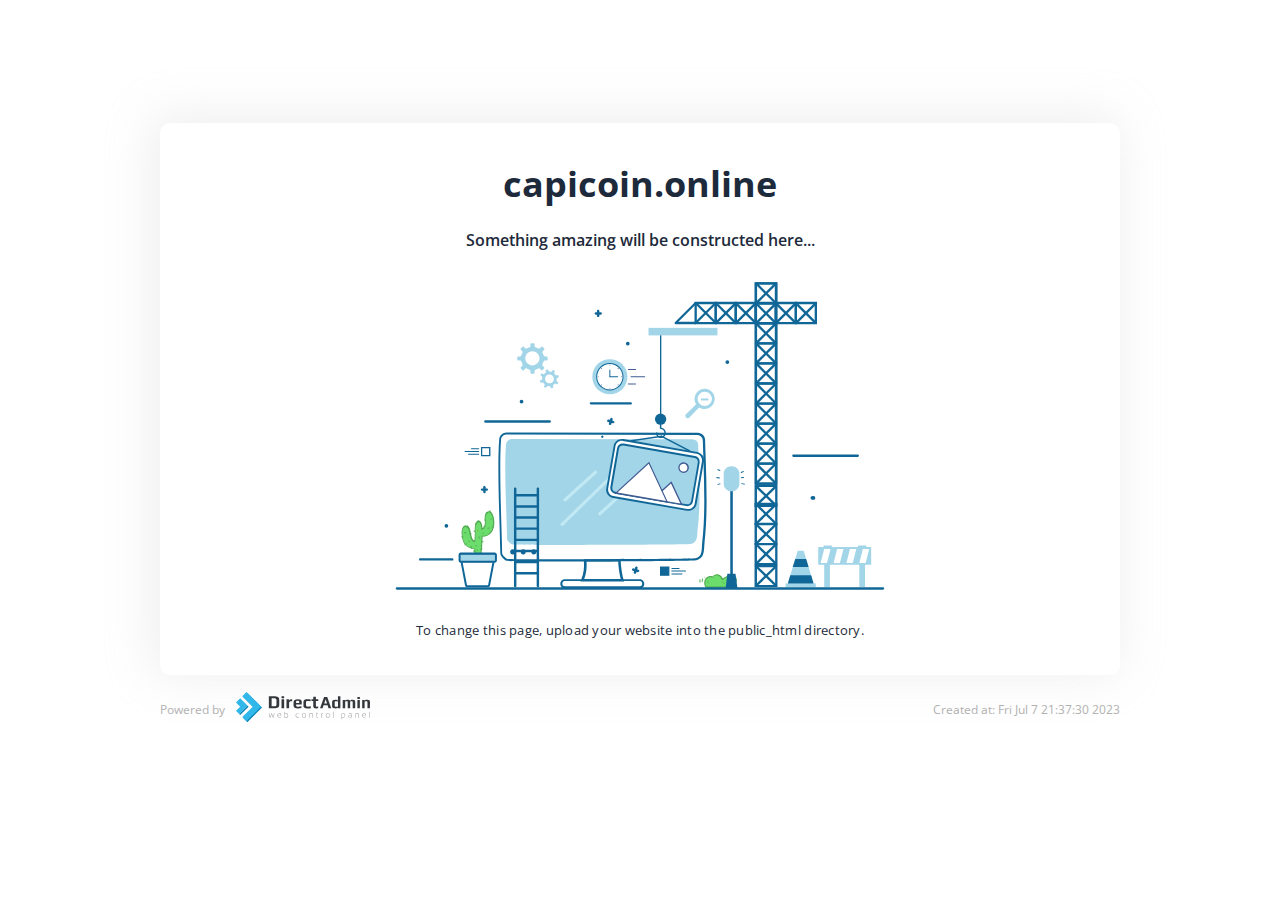
<file: index.html>
<!doctype html>
<html class="no-js" lang="">

<head>
    <meta charset="utf-8">
    <meta http-equiv="x-ua-compatible" content="ie=edge">
    <title>capicoin.online</title>
    <meta name="description" content="">
    <meta name="viewport" content="width=device-width, initial-scale=1">

    <link href="https://fonts.googleapis.com/css2?family=Open+Sans:wght@400;600;700&display=swap" rel="stylesheet">
    
    <link rel="shortcut icon" href="[data-uri]" />

    <style>
        * {
            box-sizing: border-box;
            margin: 0;
        }
        html {
            font-size: 10px;
            font-family: 'Open Sans', sans-serif;
            color: #1d2a3b;
        }
        .container {
            max-width: 960px;
            margin: 0 auto;
        }
        .container.card {
            margin-top: 12.3rem;
            background-color: #ffffff;
            border-radius: 10px;
            box-shadow: -5px -4px 47px 3px rgba(198, 198, 198, 0.3);
            text-align: center;
            padding: 3.6rem;
            /* padding-bottom: 3.6rem; */
        }
        .title-main {
            font-size: 3.6rem;
            font-weight: 700;
            margin-top: 0;
            margin-bottom: 2.1rem;
        }
        .main-image svg {
            max-width: 61rem;
            margin-bottom: 2rem;
        }

        .subheading{
            font-size: 1.6rem;
            font-weight: 600;
            margin-bottom: 3rem;
        }

        .card .text {
            font-size: 13px;
            letter-spacing: 0.26px;

        }
        footer {
            color: #b1b1b1;
            font-size: 12px;
            display: flex;
            justify-content: space-between;
            align-items: center;
            padding-top: 1.7rem;
        }
        footer .logo svg {
            width: 145px;
            padding-left: 11px;
        }
        footer .left-side {
            display: flex;
            align-items: center;
        }
        /* Medias */
        @media screen and (max-width: 1024px){
            .container {max-width: 90%;}
        @media screen and (max-width: 768px){
            html {font-size: 7px;}
            .container {
                max-width: 90%;}
            .container.card {margin-top: 6rem;}
            .card .text { font-size: 1.6rem;}
        } 
        @media screen and (max-width: 480px){
            html {font-size: 5.7px;}
            .container {max-width: 95%;}
            .title-main {font-size: 6.6vw;}
            /* .container.card {margin-top: 2rem;} */
            .subheading{font-size: 13px;}
            .card .text { font-size: 12px;}
            footer {flex-direction: column;}
        } 
        }
    </style>

</head>

<body>
    <section id="default-card" class="default-card">
        <div class="container card">
            <h1 class="title-main">capicoin.online</h1>
            <p class="subheading">Something amazing will be constructed here...</p>
            <div class="main-image">
                <svg version="1.1" xmlns="http://www.w3.org/2000/svg" xmlns:xlink="http://www.w3.org/1999/xlink" x="0px"
                    y="0px" viewBox=" 0 90 500 260"  xml:space="preserve">
                    <style type="text/css">
                        .st0 {
                            fill: #FFFFFF;
                        }

                        .st1 {
                            fill: #6CDD6C;
                        }

                        .st2 {
                            fill: #50AA50;
                        }

                        .st3 {
                            fill: #106797;
                        }

                        .st4 {
                            fill-rule: evenodd;
                            clip-rule: evenodd;
                            fill: #A3D5E9;
                        }

                        .st5 {
                            fill-rule: evenodd;
                            clip-rule: evenodd;
                            fill: #106797;
                        }

                        .st6 {
                            fill: #A3D5E9;
                        }

                        .st7 {
                            fill: #405B91;
                        }

                        .st8 {
                            fill: #B6D0FB;
                        }

                        .st9 {
                            fill: #8AB436;
                        }

                        .st10 {
                            fill: #C1E9F4;
                        }

                        .st11 {
                            fill: #415B91;
                        }
                    </style>
                    <g id="BACKGROUND">
                        <rect class="st0" width="500" height="500" />
                    </g>
                    <g id="OBJECTS">
                        <g>
                            <g>
                                <g>
                                    <g>
                                        <path class="st1" d="M317.7,334.6c-0.5-1.6-1.8-3.1-3.5-3.6s-4,0.3-4.5,1.9c-1.6-1.2-4.1-0.3-5.4,1.2c-2.1,2.4-0.5,6.4-0.1,6.6
                                                        c0.4,0.3,1.4,0.2,1.4,0.2l15.7-0.1c0,0,2.9-0.2,4.2-0.7c2.7-1,4.5-5.1,2.8-7.2c-1.2-1.4-3.5-1.7-5.4-1.2
                                                        C320.9,332.4,319.1,333.4,317.7,334.6" />
                                    </g>
                                    <g>
                                        <path class="st2"
                                            d="M305.3,341.5c-0.4,0-1.1,0-1.5-0.3c-0.6-0.5-2.2-4.7,0-7.3c0.9-1.1,2.3-1.8,3.7-2c0.7-0.1,1.3,0,1.9,0.3
                                                        c0.3-0.5,0.9-1,1.5-1.3c1-0.5,2.3-0.6,3.4-0.3c1.6,0.5,2.9,1.6,3.6,3.2c1.5-1.1,3.2-2,4.8-2.4c1.9-0.5,4.5-0.3,5.9,1.4
                                                        c0.8,1,1,2.4,0.5,4c-0.6,1.8-2,3.4-3.5,4c-1.4,0.5-4.2,0.7-4.4,0.7l-15.7,0.1C305.4,341.5,305.4,341.5,305.3,341.5z
                                                         M307.9,332.8c-0.1,0-0.2,0-0.3,0c-1,0.1-2.2,0.7-3,1.6c-1.8,2.1-0.5,5.7-0.2,6c0.1,0,0.6,0.1,1,0.1l15.7-0.1
                                                        c0,0,2.8-0.2,4-0.6c1.2-0.4,2.4-1.8,2.9-3.3c0.4-1.3,0.3-2.4-0.3-3.2c-1.1-1.3-3.3-1.5-4.8-1c-1.6,0.5-3.4,1.4-5,2.7
                                                        c-0.1,0.1-0.3,0.1-0.5,0.1c-0.2,0-0.3-0.2-0.4-0.3c-0.6-1.6-1.7-2.9-3.2-3.3c-0.8-0.2-1.8-0.2-2.6,0.2
                                                        c-0.7,0.3-1.1,0.8-1.3,1.3c-0.1,0.1-0.2,0.3-0.3,0.3c-0.2,0-0.3,0-0.5-0.1C308.9,332.9,308.4,332.8,307.9,332.8z" />
                                    </g>
                                </g>
                                <g>
                                    <g>
                                        <g>
                                            <path class="st2" d="M301.1,334.1c-0.4,0.8-0.6,1.6-0.5,2.5c0.1,0.4,0.8,0.4,0.8,0c-0.1-0.8,0-1.5,0.4-2.2
                                                            C302,334,301.4,333.7,301.1,334.1L301.1,334.1z" />
                                        </g>
                                    </g>
                                </g>
                                <g>
                                    <g>
                                        <g>
                                            <path class="st2" d="M298.9,334.6c-0.2,0.8-0.3,1.6-0.1,2.4c0.1,0.4,0.9,0.3,0.8-0.2c-0.2-0.7-0.1-1.3,0.1-2
                                                            C299.8,334.4,299,334.2,298.9,334.6L298.9,334.6z" />
                                        </g>
                                    </g>
                                </g>
                                <g>
                                    <g>
                                        <g>
                                            <path class="st2"
                                                d="M303.2,333.2c0.5,0,0.5-0.7,0-0.7C302.7,332.5,302.7,333.2,303.2,333.2L303.2,333.2z" />
                                        </g>
                                    </g>
                                </g>
                                <g>
                                    <g>
                                        <g>
                                            <path class="st2" d="M305.4,336.6c0,0.2,0,0.4,0,0.6c0,0.5,0.8,0.5,0.8,0c0-0.2,0-0.4,0-0.6
                                                            C306.2,336.2,305.4,336.2,305.4,336.6L305.4,336.6z" />
                                        </g>
                                    </g>
                                </g>
                                <g>
                                    <g>
                                        <g>
                                            <path class="st2" d="M318.6,337.7c0,0.1,0,0.2,0,0.3c0,0.5,0.8,0.5,0.8,0c0-0.1,0-0.2,0-0.3
                                                            C319.4,337.2,318.6,337.2,318.6,337.7L318.6,337.7z" />
                                        </g>
                                    </g>
                                </g>
                                <g>
                                    <g>
                                        <g>
                                            <path class="st2" d="M317.1,336.9c0.1,0.1,0.1,0.1,0.2,0.2c0.4,0.3,0.9-0.2,0.5-0.5c-0.1-0.1-0.1-0.1-0.2-0.2
                                                            C317.3,336,316.8,336.5,317.1,336.9L317.1,336.9z" />
                                        </g>
                                    </g>
                                </g>
                            </g>
                            <g>
                                <path class="st3" d="M96.1,319.2H69.8c-0.6,0-1-0.5-1-1c0-0.6,0.5-1,1-1h26.3c0.6,0,1,0.5,1,1C97.2,318.8,96.7,319.2,96.1,319.2z
                                                " />
                            </g>
                            <g>
                                <g>
                                    <path class="st0" d="M328,227.9h-0.8c0-0.6-0.5-1.1-1.1-1.1s-1.1,0.5-1.1,1.1h-0.8c0-1,0.8-1.9,1.9-1.9
                                                    C327.1,226,328,226.9,328,227.9z" />
                                </g>
                            </g>
                            <g>
                                <g>
                                    <path class="st0" d="M330.6,184.1h-0.8c0-0.6-0.5-1.1-1.1-1.1c-0.6,0-1.1,0.5-1.1,1.1h-0.8c0-1,0.8-1.9,1.9-1.9
                                                    C329.8,182.2,330.6,183.1,330.6,184.1z" />
                                </g>
                            </g>
                            <g>
                                <g>
                                    <g>
                                        <path class="st3"
                                            d="M237,336.3h-35.8l0.6-1.4c2.3-5.6,2.6-10.3,2.2-15.8L204,318l30.2-0.1l0,1c0,3.5,1,11.5,2.4,16L237,336.3z
                                                         M204.3,334.2h29.9c-1.2-4.4-1.9-10.6-2.1-14.3l-25.9,0.1C206.5,324.9,206.2,329.2,204.3,334.2z" />
                                    </g>
                                </g>
                            </g>
                            <g>
                                <g>
                                    <g>
                                        <path class="st3" d="M191,319.9c-27.2,0-49.2-0.1-50.1-0.5c-2.3-0.8-5.4-4.1-5.4-6.3c-0.1-5-0.3-11.7-0.5-19.5
                                                        c-0.7-23.5-1.8-55.8-0.4-73.6c0.2-3.3,2.9-5.8,6.1-5.8c0,0,0.1,0,0.1,0l156.6,0.2c3.3,0.1,6,2.7,6,6.1
                                                        c0.1,5.2,0.3,10.5,0.5,15.9c0.7,22.6,1.5,46-1,68.1c-0.1,0.9-0.1,1.8-0.2,2.8c-0.2,4.6-0.5,10.4-6.4,11.6
                                                        C293.2,319.5,235.2,319.9,191,319.9z M140.6,215.9c-2.4,0-4.3,1.8-4.5,4.2c-1.3,17.8-0.3,49.9,0.4,73.4
                                                        c0.2,7.8,0.5,14.6,0.5,19.5c0,1.4,2.4,4.1,4.3,4.8c3.3,0.7,150.6,0.2,154.4-0.5c4.7-0.9,4.9-5.6,5.1-10c0-1,0.1-2,0.2-2.9
                                                        c2.5-22,1.7-45.3,1-67.8c-0.2-5.4-0.3-10.7-0.5-15.9c-0.1-2.5-2-4.4-4.4-4.5L140.6,215.9C140.6,215.9,140.6,215.9,140.6,215.9z
                                                        " />
                                    </g>
                                </g>
                            </g>
                            <g>
                                <g>
                                    <path class="st4"
                                        d="M292.9,219.8l-147.6-0.2c-2.7,0-4.9,1.8-5.1,4.2c-1.7,19.8,0.6,61,0.9,77.6c0,1.6,2.7,4,4.6,4.6
                                                    c2.2,0.7,142.5,0.2,145.9-0.4c6.2-1.1,5.1-7.4,5.6-11.4c2.9-22.8,1.1-47.6,0.5-69.9C297.8,221.8,295.6,219.9,292.9,219.8z" />
                                </g>
                            </g>
                            <g>
                                <g>
                                    <g>
                                        <path class="st3" d="M249.8,342h-61.4c-2.4,0-3.7-1.9-3.7-3.8c0-1.9,1.3-3.8,3.7-3.8h61.4c2.4,0,3.7,1.9,3.7,3.8
                                                        C253.6,340,252.3,342,249.8,342z M188.4,336c-1.6,0-2,1.3-2,2.1c0,0.8,0.4,2.1,2,2.1h61.4c1.6,0,2-1.3,2-2.1
                                                        c0-0.8-0.4-2.1-2-2.1H188.4z" />
                                    </g>
                                </g>
                            </g>
                            <g>
                                <g>
                                    <g>
                                        <g>
                                            <g>
                                                <path class="st5" d="M145.7,312C145.3,312,145.3,312,145.7,312" />
                                            </g>
                                        </g>
                                    </g>
                                    <g>
                                        <g>
                                            <g>
                                                <g>
                                                    <path class="st3"
                                                        d="M145.7,314.1c2.8,0,2.8-4.3,0-4.3C142.9,309.8,142.9,314.1,145.7,314.1L145.7,314.1z" />
                                                </g>
                                            </g>
                                        </g>
                                    </g>
                                </g>
                                <g>
                                    <g>
                                        <g>
                                            <g>
                                                <path class="st5" d="M154.3,312C154,312,154,312,154.3,312" />
                                            </g>
                                        </g>
                                    </g>
                                    <g>
                                        <g>
                                            <g>
                                                <g>
                                                    <path class="st3"
                                                        d="M154.3,314.1c2.8,0,2.8-4.3,0-4.3C151.6,309.8,151.6,314.1,154.3,314.1L154.3,314.1z" />
                                                </g>
                                            </g>
                                        </g>
                                    </g>
                                </g>
                                <g>
                                    <g>
                                        <g>
                                            <g>
                                                <path class="st5" d="M163,312C162.6,312,162.6,312,163,312" />
                                            </g>
                                        </g>
                                    </g>
                                    <g>
                                        <g>
                                            <g>
                                                <g>
                                                    <path class="st3"
                                                        d="M163,314.1c2.8,0,2.8-4.3,0-4.3C160.2,309.8,160.2,314.1,163,314.1L163,314.1z" />
                                                </g>
                                            </g>
                                        </g>
                                    </g>
                                </g>
                            </g>
                            <g>
                                <g>
                                    <g>
                                        <g>
                                            <path class="st5" d="M219.1,217.6C219,217.6,219,217.6,219.1,217.6" />
                                        </g>
                                    </g>
                                </g>
                                <g>
                                    <g>
                                        <g>
                                            <g>
                                                <path class="st3"
                                                    d="M219.1,218.6c1.3,0,1.3-2,0-2C217.8,216.6,217.8,218.6,219.1,218.6L219.1,218.6z" />
                                            </g>
                                        </g>
                                    </g>
                                </g>
                            </g>
                            <g>
                                <g>
                                    <polygon class="st6"
                                        points="392.3,337.9 371.2,337.9 379.3,311.2 384.2,311.2 				" />
                                </g>
                                <g>
                                    <rect x="369.4" y="337.9" class="st6" width="24.7" height="3.1" />
                                </g>
                                <g>
                                    <polygon class="st3"
                                        points="373.2,331.2 371.2,337.9 392.3,337.9 390.3,331.2 				" />
                                </g>
                                <g>
                                    <polygon class="st3"
                                        points="375.2,324.5 388.2,324.5 386.2,317.8 377.3,317.8 				" />
                                </g>
                            </g>
                            <g id="XMLID_11_">
                                <g id="XMLID_493_">
                                    <path class="st6"
                                        d="M401,340.8h4.7v-18.2h24.1v18.2h4.7v-18.2h5v-14.5h-4v-1.3h-6.8v1.3h-21.4v-1.3h-6.8v1.3h-4.4v14.5h4.9
                                                    V340.8z M437.9,309.6L437.9,309.6l-2.9,11.5h-5.2l2.9-11.5H437.9z M424.4,321.1h-5.2l2.9-11.5h5.2L424.4,321.1z M413.9,321.1
                                                    h-5.2l2.9-11.5h5.2L413.9,321.1z M401,309.6h5.2l-2.9,11.5h-5.2L401,309.6z" />
                                </g>
                            </g>
                            <g>
                                <g>
                                    <g>
                                        <path class="st6" d="M170,163.1l1.4-1.4c0.3-0.3,0.3-0.7,0-1l-1.2-1.2c-0.3-0.3-0.4-0.8-0.2-1.2l1-2.4c0.1-0.4,0.5-0.7,0.9-0.7
                                                        h1.7c0.4,0,0.7-0.3,0.7-0.7v-2c0-0.4-0.3-0.7-0.7-0.7H172c-0.4,0-0.8-0.3-0.9-0.7l-1-2.4c-0.2-0.4-0.1-0.9,0.2-1.2l1.2-1.2
                                                        c0.3-0.3,0.3-0.7,0-1l-1.4-1.4c-0.3-0.3-0.7-0.3-1,0l-1.2,1.2c-0.3,0.3-0.8,0.4-1.2,0.2l-2.4-1c-0.4-0.1-0.7-0.5-0.7-0.9v-1.7
                                                        c0-0.4-0.3-0.7-0.7-0.7h-2c-0.4,0-0.7,0.3-0.7,0.7v1.7c0,0.4-0.3,0.8-0.7,0.9l-2.4,1c-0.4,0.2-0.9,0.1-1.2-0.2l-1.2-1.2
                                                        c-0.3-0.3-0.7-0.3-1,0l-1.4,1.4c-0.3,0.3-0.3,0.7,0,1l1.2,1.2c0.3,0.3,0.4,0.8,0.2,1.2l-1,2.4c-0.1,0.4-0.5,0.7-0.9,0.7h-1.7
                                                        c-0.4,0-0.7,0.3-0.7,0.7v2c0,0.4,0.3,0.7,0.7,0.7h1.7c0.4,0,0.8,0.3,0.9,0.7l1,2.4c0.2,0.4,0.1,0.9-0.2,1.2l-1.2,1.2
                                                        c-0.3,0.3-0.3,0.7,0,1l1.4,1.4c0.3,0.3,0.7,0.3,1,0l1.2-1.2c0.3-0.3,0.8-0.4,1.2-0.2l2.4,1c0.4,0.1,0.7,0.5,0.7,0.9v1.7
                                                        c0,0.4,0.3,0.7,0.7,0.7h2c0.4,0,0.7-0.3,0.7-0.7v-1.7c0-0.4,0.3-0.8,0.7-0.9l2.4-1c0.4-0.2,0.9-0.1,1.2,0.2l1.2,1.2
                                                        C169.3,163.3,169.8,163.3,170,163.1z M161.8,159.2c-3.2,0-5.8-2.6-5.8-5.8c0-3.2,2.6-5.8,5.8-5.8c3.2,0,5.8,2.6,5.8,5.8
                                                        C167.6,156.6,165,159.2,161.8,159.2z" />
                                    </g>
                                </g>
                                <g>
                                    <g>
                                        <path class="st6" d="M183.5,168.6l-0.4-1.2c-0.1-0.2-0.3-0.4-0.6-0.3l-1,0.3c-0.2,0.1-0.5,0-0.7-0.3l-1-1.3
                                                        c-0.2-0.2-0.2-0.5-0.1-0.7l0.5-0.9c0.1-0.2,0-0.5-0.2-0.6L179,163c-0.2-0.1-0.5,0-0.6,0.2l-0.5,0.9c-0.1,0.2-0.4,0.4-0.7,0.3
                                                        l-1.6-0.2c-0.2,0-0.5-0.2-0.6-0.4l-0.3-1c-0.1-0.2-0.3-0.4-0.6-0.3l-1.2,0.4c-0.2,0.1-0.4,0.3-0.3,0.6l0.3,1
                                                        c0.1,0.2,0,0.5-0.3,0.7l-1.3,1c-0.2,0.2-0.5,0.2-0.7,0.1l-0.9-0.5c-0.2-0.1-0.5,0-0.6,0.2l-0.6,1.1c-0.1,0.2,0,0.5,0.2,0.6
                                                        l0.9,0.5c0.2,0.1,0.4,0.4,0.3,0.7l-0.2,1.6c0,0.2-0.2,0.5-0.4,0.6l-1,0.3c-0.2,0.1-0.4,0.3-0.3,0.6l0.4,1.2
                                                        c0.1,0.2,0.3,0.4,0.6,0.3l1-0.3c0.2-0.1,0.5,0,0.7,0.2l1,1.3c0.2,0.2,0.2,0.5,0.1,0.7l-0.5,0.9c-0.1,0.2,0,0.5,0.2,0.6l1.1,0.6
                                                        c0.2,0.1,0.5,0,0.6-0.2l0.5-0.9c0.1-0.2,0.4-0.4,0.7-0.3l1.6,0.2c0.3,0,0.5,0.2,0.6,0.4l0.3,1c0.1,0.2,0.3,0.4,0.6,0.3l1.2-0.4
                                                        c0.2-0.1,0.4-0.3,0.3-0.6l-0.3-1c-0.1-0.2,0-0.5,0.2-0.7l1.3-1c0.2-0.2,0.5-0.2,0.7-0.1l0.9,0.5c0.2,0.1,0.5,0,0.6-0.2l0.6-1.1
                                                        c0.1-0.2,0-0.5-0.2-0.6l-0.9-0.5c-0.2-0.1-0.4-0.4-0.3-0.7l0.2-1.6c0-0.2,0.2-0.5,0.4-0.6l1-0.3
                                                        C183.4,169,183.6,168.8,183.5,168.6z M179,171.9c-0.9,1.8-3.1,2.4-4.9,1.5c-1.8-0.9-2.4-3.1-1.5-4.9c0.9-1.8,3.1-2.4,4.9-1.5
                                                        C179.3,168,179.9,170.2,179,171.9z" />
                                    </g>
                                </g>
                            </g>
                            <g>
                                <path class="st3" d="M242.4,191.3h-32.6c-0.6,0-1-0.5-1-1c0-0.6,0.5-1,1-1h32.6c0.6,0,1,0.5,1,1
                                                C243.4,190.9,243,191.3,242.4,191.3z" />
                            </g>
                            <g>
                                <path class="st3" d="M176,206.1h-52.7c-0.6,0-1-0.5-1-1c0-0.6,0.5-1,1-1H176c0.6,0,1,0.5,1,1C177.1,205.7,176.6,206.1,176,206.1z
                                                " />
                            </g>
                            <g>
                                <path class="st3" d="M428.5,234.2h-52.7c-0.6,0-1-0.5-1-1c0-0.6,0.5-1,1-1h52.7c0.6,0,1,0.5,1,1
                                                C429.5,233.7,429.1,234.2,428.5,234.2z" />
                            </g>
                            <g>
                                <path class="st3"
                                    d="M449.2,343H50.8c-0.6,0-1-0.5-1-1c0-0.6,0.5-1,1-1h398.4c0.6,0,1,0.5,1,1C450.2,342.5,449.8,343,449.2,343z" />
                            </g>
                            <g>
                                <g>
                                    <g>
                                        <path class="st6"
                                            d="M303.1,178.3c-2.2,0-4.3,0.9-5.9,2.4c-2.7,2.7-3.2,6.9-1.3,10.1l0.1,0.2l-8.5,8.5c0,0-0.4,0.4-0.4,1
                                                        c0,0.4,0.2,0.9,0.6,1.3c0.5,0.5,0.9,0.7,1.4,0.7c0.6,0,1-0.3,1-0.3l8.4-8.5l0.2,0.1c1.3,0.8,2.7,1.1,4.2,1.1
                                                        c2.2,0,4.3-0.9,5.9-2.4c3.3-3.3,3.3-8.6,0-11.8C307.4,179.2,305.3,178.3,303.1,178.3z M303.1,192.5c-3.2,0-5.9-2.6-5.9-5.9
                                                        c0-3.2,2.6-5.9,5.9-5.9l0,0c3.2,0,5.9,2.6,5.9,5.9C308.9,189.9,306.3,192.5,303.1,192.5z" />
                                    </g>
                                </g>
                                <g>
                                    <g>
                                        <path class="st6" d="M300,187.9h6.1v-1.6H300V187.9z" />
                                    </g>
                                </g>
                            </g>
                            <g>
                                <g>
                                    <path class="st3" d="M147.7,341.1c-0.6,0-1-0.5-1-1v-79.9c0-0.6,0.5-1,1-1c0.6,0,1,0.5,1,1V340
                                                    C148.8,340.6,148.3,341.1,147.7,341.1z" />
                                </g>
                                <g>
                                    <path class="st3" d="M166.3,341.1c-0.6,0-1-0.5-1-1v-79.9c0-0.6,0.5-1,1-1c0.6,0,1,0.5,1,1V340
                                                    C167.3,340.6,166.9,341.1,166.3,341.1z" />
                                </g>
                                <g>
                                    <path class="st3"
                                        d="M166.3,266.7h-18.6c-0.6,0-1-0.5-1-1s0.5-1,1-1h18.6c0.6,0,1,0.5,1,1S166.9,266.7,166.3,266.7z" />
                                </g>
                                <g>
                                    <path class="st3" d="M166.3,275.8h-18.6c-0.6,0-1-0.5-1-1c0-0.6,0.5-1,1-1h18.6c0.6,0,1,0.5,1,1
                                                    C167.3,275.3,166.9,275.8,166.3,275.8z" />
                                </g>
                                <g>
                                    <path class="st3" d="M166.3,284.9h-18.6c-0.6,0-1-0.5-1-1c0-0.6,0.5-1,1-1h18.6c0.6,0,1,0.5,1,1
                                                    C167.3,284.4,166.9,284.9,166.3,284.9z" />
                                </g>
                                <g>
                                    <path class="st3" d="M166.3,294h-18.6c-0.6,0-1-0.5-1-1c0-0.6,0.5-1,1-1h18.6c0.6,0,1,0.5,1,1C167.3,293.6,166.9,294,166.3,294z
                                                    " />
                                </g>
                                <g>
                                    <path class="st3" d="M166.3,303.2h-18.6c-0.6,0-1-0.5-1-1c0-0.6,0.5-1,1-1h18.6c0.6,0,1,0.5,1,1
                                                    C167.3,302.7,166.9,303.2,166.3,303.2z" />
                                </g>
                                <g>
                                    <path class="st3" d="M166.3,312.3h-18.6c-0.6,0-1-0.5-1-1c0-0.6,0.5-1,1-1h18.6c0.6,0,1,0.5,1,1
                                                    C167.3,311.8,166.9,312.3,166.3,312.3z" />
                                </g>
                                <g>
                                    <path class="st3" d="M166.3,321.4h-18.6c-0.6,0-1-0.5-1-1c0-0.6,0.5-1,1-1h18.6c0.6,0,1,0.5,1,1
                                                    C167.3,320.9,166.9,321.4,166.3,321.4z" />
                                </g>
                                <g>
                                    <path class="st3" d="M166.3,330.5h-18.6c-0.6,0-1-0.5-1-1c0-0.6,0.5-1,1-1h18.6c0.6,0,1,0.5,1,1
                                                    C167.3,330.1,166.9,330.5,166.3,330.5z" />
                                </g>
                            </g>
                            <g>
                                <g>
                                    <path class="st3"
                                        d="M122.5,264c-0.6,0-1-0.5-1-1v-4c0-0.6,0.5-1,1-1c0.6,0,1,0.5,1,1v4C123.5,263.6,123,264,122.5,264z" />
                                </g>
                                <g>
                                    <path class="st3"
                                        d="M124.5,262h-4c-0.6,0-1-0.5-1-1s0.5-1,1-1h4c0.6,0,1,0.5,1,1S125.1,262,124.5,262z" />
                                </g>
                            </g>
                            <g>
                                <g>
                                    <path class="st3" d="M215.7,119.6c-0.6,0-1-0.5-1-1v-4c0-0.6,0.5-1,1-1c0.6,0,1,0.5,1,1v4C216.8,119.1,216.3,119.6,215.7,119.6z
                                                    " />
                                </g>
                                <g>
                                    <path class="st3"
                                        d="M217.8,117.6h-4c-0.6,0-1-0.5-1-1s0.5-1,1-1h4c0.6,0,1,0.5,1,1S218.3,117.6,217.8,117.6z" />
                                </g>
                            </g>
                            <g>
                                <g>
                                    <path class="st3" d="M248.4,328.7c-0.1,0-0.2,0-0.3,0l-3.9-1.1c-0.6-0.2-0.9-0.7-0.7-1.3c0.2-0.6,0.7-0.9,1.3-0.7l3.9,1.1
                                                    c0.6,0.2,0.9,0.7,0.7,1.3C249.3,328.4,248.9,328.7,248.4,328.7z" />
                                </g>
                                <g>
                                    <path class="st3"
                                        d="M245.9,330c-0.1,0-0.2,0-0.3,0c-0.6-0.2-0.9-0.7-0.7-1.3l1.1-3.9c0.2-0.6,0.7-0.9,1.3-0.7
                                                    c0.6,0.2,0.9,0.7,0.7,1.3l-1.1,3.9C246.8,329.8,246.4,330,245.9,330z" />
                                </g>
                            </g>
                            <g>
                                <g>
                                    <path class="st3" d="M228,206.7c-0.1,0-0.2,0-0.3,0l-3.9-1.1c-0.6-0.2-0.9-0.7-0.7-1.3c0.2-0.6,0.7-0.9,1.3-0.7l3.9,1.1
                                                    c0.6,0.2,0.9,0.7,0.7,1.3C228.9,206.4,228.5,206.7,228,206.7z" />
                                </g>
                                <g>
                                    <path class="st3"
                                        d="M225.5,208.1c-0.1,0-0.2,0-0.3,0c-0.6-0.2-0.9-0.7-0.7-1.3l1.1-3.9c0.2-0.6,0.7-0.9,1.3-0.7
                                                    c0.6,0.2,0.9,0.7,0.7,1.3l-1.1,3.9C226.4,207.8,226,208.1,225.5,208.1z" />
                                </g>
                            </g>
                            <g>
                                <g>
                                    <g>
                                        <circle class="st6" cx="225.3" cy="168.5" r="14.4" />
                                    </g>
                                </g>
                                <g>
                                    <g>
                                        <g>
                                            <circle class="st0" cx="225.3" cy="168.5" r="10.8" />
                                        </g>
                                    </g>
                                    <g>
                                        <g>
                                            <g>
                                                <path class="st3"
                                                    d="M225.3,179.7c-6.2,0-11.2-5-11.2-11.2s5-11.2,11.2-11.2s11.2,5,11.2,11.2S231.5,179.7,225.3,179.7z
                                                                 M225.3,158.1c-5.7,0-10.4,4.7-10.4,10.4s4.7,10.4,10.4,10.4c5.7,0,10.4-4.7,10.4-10.4S231,158.1,225.3,158.1z" />
                                            </g>
                                        </g>
                                    </g>
                                </g>
                                <g>
                                    <g>
                                        <g>
                                            <path class="st3" d="M225.3,168.9c-0.2,0-0.4-0.2-0.4-0.4V163c0-0.2,0.2-0.4,0.4-0.4c0.2,0,0.4,0.2,0.4,0.4v5.5
                                                            C225.7,168.7,225.5,168.9,225.3,168.9z" />
                                        </g>
                                    </g>
                                    <g>
                                        <g>
                                            <path class="st3" d="M231.7,168.9h-6.4c-0.2,0-0.4-0.2-0.4-0.4c0-0.2,0.2-0.4,0.4-0.4h6.4c0.2,0,0.4,0.2,0.4,0.4
                                                            C232.2,168.7,232,168.9,231.7,168.9z" />
                                        </g>
                                    </g>
                                </g>
                                <g>
                                    <g>
                                        <g>
                                            <circle class="st7" cx="225.3" cy="158.9" r="0.4" />
                                        </g>
                                    </g>
                                    <g>
                                        <g>
                                            <ellipse transform="matrix(0.7071 -0.7071 0.7071 0.7071 -46.3674 211.4673)"
                                                class="st7" cx="232.1" cy="161.7" rx="0.4" ry="0.4" />
                                        </g>
                                    </g>
                                    <g>
                                        <g>
                                            <circle class="st7" cx="234.9" cy="168.5" r="0.4" />
                                        </g>
                                    </g>
                                    <g>
                                        <g>
                                            <ellipse transform="matrix(0.7072 -0.707 0.707 0.7072 -55.9446 215.4091)"
                                                class="st7" cx="232.1" cy="175.2" rx="0.4" ry="0.4" />
                                        </g>
                                    </g>
                                    <g>
                                        <g>
                                            <circle class="st7" cx="225.3" cy="178" r="0.4" />
                                        </g>
                                    </g>
                                    <g>
                                        <g>
                                            <ellipse transform="matrix(0.707 -0.7072 0.7072 0.707 -59.9044 205.8822)"
                                                class="st7" cx="218.5" cy="175.2" rx="0.4" ry="0.4" />
                                        </g>
                                    </g>
                                    <g>
                                        <g>
                                            <circle class="st7" cx="215.7" cy="168.5" r="0.4" />
                                        </g>
                                    </g>
                                    <g>
                                        <g>
                                            <ellipse transform="matrix(0.7071 -0.7071 0.7071 0.7071 -50.333 201.8934)"
                                                class="st7" cx="218.5" cy="161.7" rx="0.4" ry="0.4" />
                                        </g>
                                    </g>
                                </g>
                                <g>
                                    <g>
                                        <g>
                                            <path class="st7" d="M246.4,163h-6c-0.2,0-0.4-0.2-0.4-0.4c0-0.2,0.2-0.4,0.4-0.4h6c0.2,0,0.4,0.2,0.4,0.4
                                                            C246.8,162.8,246.6,163,246.4,163z" />
                                        </g>
                                    </g>
                                    <g>
                                        <g>
                                            <path class="st7" d="M246.4,174.8h-6c-0.2,0-0.4-0.2-0.4-0.4c0-0.2,0.2-0.4,0.4-0.4h6c0.2,0,0.4,0.2,0.4,0.4
                                                            C246.8,174.6,246.6,174.8,246.4,174.8z" />
                                        </g>
                                    </g>
                                    <g>
                                        <g>
                                            <path class="st7" d="M253.9,168.9h-11.3c-0.2,0-0.4-0.2-0.4-0.4c0-0.2,0.2-0.4,0.4-0.4h11.3c0.2,0,0.4,0.2,0.4,0.4
                                                            C254.3,168.7,254.1,168.9,253.9,168.9z" />
                                        </g>
                                    </g>
                                </g>
                            </g>
                            <g>
                                <g>
                                    <rect x="266.9" y="324.5" class="st3" width="6.7" height="6.7" />
                                    <path class="st3"
                                        d="M274.1,331.7h-7.7V324h7.7V331.7z M267.5,330.7h5.6V325h-5.6V330.7z" />
                                </g>
                                <g>
                                    <g>
                                        <g>
                                            <path class="st3"
                                                d="M282.1,326h-6c-0.2,0-0.4-0.2-0.4-0.4s0.2-0.4,0.4-0.4h6c0.2,0,0.4,0.2,0.4,0.4S282.3,326,282.1,326z" />
                                        </g>
                                    </g>
                                    <g>
                                        <g>
                                            <path class="st3" d="M284.4,330.6h-8.2c-0.3,0-0.6-0.2-0.6-0.4c0-0.2,0.3-0.4,0.6-0.4h8.2c0.3,0,0.6,0.2,0.6,0.4
                                                            C284.9,330.4,284.7,330.6,284.4,330.6z" />
                                        </g>
                                    </g>
                                    <g>
                                        <g>
                                            <path class="st3" d="M287.3,328.1H276c-0.2,0-0.4-0.2-0.4-0.4c0-0.2,0.2-0.4,0.4-0.4h11.3c0.2,0,0.4,0.2,0.4,0.4
                                                            C287.7,328,287.6,328.1,287.3,328.1z" />
                                        </g>
                                    </g>
                                </g>
                            </g>
                            <g>
                                <g>
                                    <rect x="120.2" y="226.5"
                                        transform="matrix(-1 -1.224647e-16 1.224647e-16 -1 247.1112 459.6004)"
                                        class="st0" width="6.7" height="6.7" />
                                    <path class="st3"
                                        d="M127.4,233.7h-7.7v-7.7h7.7V233.7z M120.7,232.6h5.6V227h-5.6V232.6z" />
                                </g>
                                <g>
                                    <g>
                                        <g>
                                            <path class="st3" d="M111.8,227.9h6c0.2,0,0.4-0.2,0.4-0.4c0-0.2-0.2-0.4-0.4-0.4h-6c-0.2,0-0.4,0.2-0.4,0.4
                                                            C111.3,227.7,111.5,227.9,111.8,227.9z" />
                                        </g>
                                    </g>
                                    <g>
                                        <g>
                                            <path class="st3" d="M109.5,232.5h8.2c0.3,0,0.6-0.2,0.6-0.4s-0.3-0.4-0.6-0.4h-8.2c-0.3,0-0.6,0.2-0.6,0.4
                                                            S109.2,232.5,109.5,232.5z" />
                                        </g>
                                    </g>
                                    <g>
                                        <g>
                                            <path class="st3" d="M106.5,230.1h11.3c0.2,0,0.4-0.2,0.4-0.4c0-0.2-0.2-0.4-0.4-0.4h-11.3c-0.2,0-0.4,0.2-0.4,0.4
                                                            C106.1,229.9,106.3,230.1,106.5,230.1z" />
                                        </g>
                                    </g>
                                </g>
                            </g>
                            <g>
                                <g>
                                    <rect x="324" y="251.6" class="st3" width="2.1" height="89.2" />
                                </g>
                                <g>
                                    <path class="st6" d="M325.3,262.4h-0.5c-3.4,0-6.2-2.8-6.2-6.2V248c0-3.4,2.8-6.2,6.2-6.2h0.5c3.4,0,6.2,2.8,6.2,6.2v8.2
                                                    C331.4,259.6,328.7,262.4,325.3,262.4z" />
                                </g>
                                <g>
                                    <g>
                                        <path class="st3" d="M333.4,256.4c0.7,0.1,1.5,0.2,2.2,0.4c0.5,0.1,0.7-0.7,0.2-0.7c-0.7-0.1-1.5-0.2-2.2-0.4
                                                        C333.1,255.6,332.9,256.3,333.4,256.4L333.4,256.4z" />
                                    </g>
                                </g>
                                <g>
                                    <g>
                                        <path class="st3" d="M333.3,251.6c0.6-0.1,1.1-0.1,1.7-0.1c0.5,0,0.5-0.7,0-0.8c-0.6-0.1-1.3,0-1.9,0.1
                                                        C332.6,251,332.8,251.7,333.3,251.6L333.3,251.6z" />
                                    </g>
                                </g>
                                <g>
                                    <g>
                                        <path class="st3" d="M333.1,247.3c0.6-0.2,1.1-0.4,1.7-0.7c0.5-0.2,0.3-0.9-0.2-0.8c-0.6,0.2-1.1,0.4-1.7,0.7
                                                        C332.4,246.7,332.6,247.5,333.1,247.3L333.1,247.3z" />
                                    </g>
                                </g>
                                <g>
                                    <g>
                                        <path class="st3" d="M314,257.1c0.6-0.1,1.1-0.2,1.7-0.4c0.5-0.2,0.3-0.9-0.2-0.8c-0.5,0.2-1.1,0.3-1.7,0.4
                                                        C313.3,256.4,313.5,257.2,314,257.1L314,257.1z" />
                                    </g>
                                </g>
                                <g>
                                    <g>
                                        <path class="st3" d="M313,251.6c0.7,0,1.4,0.1,2.1,0.3c0.5,0.1,0.7-0.6,0.2-0.8c-0.8-0.2-1.5-0.3-2.3-0.4
                                                        C312.5,250.8,312.5,251.6,313,251.6L313,251.6z" />
                                    </g>
                                </g>
                                <g>
                                    <g>
                                        <path class="st3" d="M313.7,245.2c0.6,0.2,1.1,0.4,1.7,0.5c0.5,0.2,0.7-0.6,0.2-0.8c-0.6-0.2-1.1-0.4-1.7-0.5
                                                        C313.4,244.3,313.2,245,313.7,245.2L313.7,245.2z" />
                                    </g>
                                </g>
                                <g>
                                    <polygon class="st3" points="320.2,342 321.6,330 328.3,330 329.9,341.8 				" />
                                </g>
                            </g>
                            <g>
                                <g>
                                    <g>
                                        <g>
                                            <path class="st1"
                                                d="M129.9,284.9c-0.3-1.9-1.6-6.8-4.6-5.2c-4.8,2.5,1,12-4.8,13.7c-0.3-3.8-1.1-6.4-2.8-6.2
                                                            c-3.5,0.3-2.6,8.5-2.7,10.4c-0.1,1.8-0.1,3.7-0.2,5.6c-4.2,0.7-3.3-10.1-5.9-11.6c-3.9-2.3-4.8,2.9-4.7,5.3
                                                            c0.2,4.1,1.3,9,5.1,11.1c1.3,0.7,3.5,1.5,5.2,1.4c0,3.3,0.1,6.5,0.7,9.6c0,0,0.1,0,0.1,0c0,0,0,0,0,0l2.3,0.1c0,0,0,0,0,0
                                                            c0,1,1.6,1,1.6,0c0-2,1.2-11.6,1.4-19.8c1.9,0.3,4.2-0.6,5.5-1.6C130.1,294.8,130.6,289.4,129.9,284.9z" />
                                        </g>
                                        <g>
                                            <path class="st2" d="M118.4,320.3c-0.2,0-0.5-0.1-0.7-0.2c-0.2-0.2-0.4-0.4-0.5-0.7l-1.7-0.1l-0.6,0l-0.1-0.4
                                                            c-0.5-2.6-0.7-5.6-0.7-9.2c-1.9,0-4-0.9-5-1.5c-4.1-2.3-5.2-7.5-5.3-11.5c-0.1-1.6,0.3-4.9,2.1-6c0.9-0.5,2-0.4,3.3,0.3
                                                            c1.2,0.7,1.7,2.9,2.2,5.5c0.7,3.5,1.4,6,3,6l0-0.9c0.1-1.5,0.1-2.9,0.2-4.4c0-0.3,0-0.7,0-1.2c-0.1-3.2-0.3-9.3,3.1-9.6
                                                            c0.5-0.1,1,0.1,1.4,0.5c0.9,0.8,1.6,2.6,1.8,5.6c2.1-1,2-3.4,1.9-6.3c-0.1-2.9-0.3-5.9,2.3-7.2c0.8-0.4,1.6-0.5,2.3-0.1
                                                            c2.1,1.1,2.8,5.2,2.9,5.7l0,0c0.6,3.5,0.8,9.8-3.9,13.2c-1.3,1-3.5,1.8-5.4,1.7c-0.1,5.4-0.7,11.2-1,15.2
                                                            c-0.2,2-0.3,3.5-0.3,4.2c0,0.5-0.2,0.8-0.6,1C118.9,320.2,118.7,320.3,118.4,320.3z M115.6,318.5l2.5,0.1l0,0.4
                                                            c0,0.2,0.1,0.3,0.1,0.3c0.1,0.1,0.3,0.1,0.4,0c0.1-0.1,0.2-0.1,0.2-0.3c0-0.7,0.1-2.2,0.3-4.2c0.4-4,0.9-10.2,1-15.6l0-0.5
                                                            l0.5,0.1c1.7,0.3,4-0.6,5.2-1.5c4.3-3.2,4.1-9.1,3.5-12.3l0,0c-0.2-1.4-1-4.3-2.4-5c-0.5-0.2-1-0.2-1.5,0.1
                                                            c-2,1.1-1.9,3.6-1.8,6.4c0.1,3,0.3,6.4-3.1,7.4l-0.5,0.2l0-0.5c-0.3-3.8-1-5.1-1.6-5.6c-0.2-0.2-0.5-0.3-0.8-0.3
                                                            c-2.6,0.2-2.4,5.9-2.3,8.7c0,0.6,0,1,0,1.3c0,1.4-0.1,2.9-0.2,4.4l-0.1,1.6l-0.3,0.1c-2.8,0.5-3.6-3.3-4.4-6.7
                                                            c-0.5-2.2-0.9-4.4-1.8-4.9c-1-0.6-1.8-0.7-2.4-0.3c-1.3,0.8-1.7,3.6-1.6,5.2c0.2,3.7,1.2,8.7,4.9,10.8c1.3,0.7,3.4,1.4,5,1.3
                                                            l0.5,0l0,0.5C115,313,115.2,315.9,115.6,318.5z" />
                                        </g>
                                    </g>
                                    <g>
                                        <g>
                                            <g>
                                                <path class="st3"
                                                    d="M125.3,341h-16.9c-0.9,0-1.6-0.6-1.8-1.5l-3.8-19.7l1.6-0.3l3.8,19.7c0,0.2,0.2,0.2,0.2,0.2h16.9
                                                                c0,0,0.2,0,0.2-0.2l3.8-19.7l1.6,0.3l-3.8,19.7C126.9,340.4,126.2,341,125.3,341z" />
                                            </g>
                                        </g>
                                    </g>
                                    <g>
                                        <g>
                                            <g>
                                                <path class="st6" d="M103,313.5h28c0.5,0,0.9,0.5,0.9,1.2v4.3c0,0.6-0.4,1.2-0.9,1.2h-28c-0.5,0-0.9-0.5-0.9-1.2v-4.3
                                                                C102.1,314,102.5,313.5,103,313.5z" />
                                            </g>
                                            <g>
                                                <path class="st7" d="M131,320.5h-28c-0.7,0-1.3-0.7-1.3-1.6v-4.3c0-0.9,0.6-1.6,1.3-1.6h28c0.7,0,1.3,0.7,1.3,1.6v4.3
                                                                C132.3,319.8,131.7,320.5,131,320.5z M103,313.9c-0.2,0-0.4,0.3-0.4,0.7v4.3c0,0.4,0.2,0.7,0.4,0.7h28c0.2,0,0.4-0.3,0.4-0.7
                                                                v-4.3c0-0.4-0.2-0.7-0.4-0.7H103z" />
                                            </g>
                                        </g>
                                        <g>
                                            <g>
                                                <path class="st8" d="M131,320.5h-28c-0.7,0-1.2-0.7-1.2-1.5v-4.3c0-0.9,0.6-1.5,1.2-1.5h28c0.7,0,1.2,0.7,1.2,1.5v4.3
                                                                C132.2,319.8,131.7,320.5,131,320.5z M103,313.8c-0.2,0-0.5,0.3-0.5,0.8v4.3c0,0.5,0.3,0.8,0.5,0.8h28c0.2,0,0.5-0.3,0.5-0.8
                                                                v-4.3c0-0.5-0.3-0.8-0.5-0.8H103z" />
                                            </g>
                                            <g>
                                                <path class="st3" d="M131,320.9h-28c-0.9,0-1.7-0.9-1.7-2v-4.3c0-1.1,0.8-2,1.7-2h28c0.9,0,1.7,0.9,1.7,2v4.3
                                                                C132.7,320,131.9,320.9,131,320.9z M103,314.3c0,0-0.1,0.2-0.1,0.4v4.3c0,0.2,0.1,0.4,0.1,0.4l28,0c0,0,0.1-0.1,0.1-0.4v-4.3
                                                                c0-0.2-0.1-0.4-0.1-0.4L103,314.3z" />
                                            </g>
                                        </g>
                                    </g>
                                </g>
                                <g>
                                    <g>
                                        <path class="st2" d="M106,296.7c0.5,0.1,0.9,0.1,1.4,0.2c0.5,0.1,0.5-0.7,0-0.8c-0.5-0.1-0.9-0.1-1.4-0.2
                                                        C105.5,295.9,105.5,296.7,106,296.7L106,296.7z" />
                                    </g>
                                </g>
                                <g>
                                    <g>
                                        <path class="st2" d="M108,290.6c0,0.2,0,0.5,0,0.7c0,0.5,0.8,0.5,0.8,0c0-0.2,0-0.5,0-0.7C108.8,290.1,108,290.1,108,290.6
                                                        L108,290.6z" />
                                    </g>
                                </g>
                                <g>
                                    <g>
                                        <path class="st2" d="M110.7,297.8c0.3-0.2,0.7-0.4,1-0.6c0.4-0.2,0-0.9-0.4-0.7c-0.3,0.2-0.7,0.4-1,0.6
                                                        C109.9,297.3,110.3,298,110.7,297.8L110.7,297.8z" />
                                    </g>
                                </g>
                                <g>
                                    <g>
                                        <path class="st2" d="M106.7,306.7c0.4-0.3,0.8-0.6,1.2-0.9c0.4-0.3,0-1-0.4-0.7c-0.4,0.3-0.8,0.6-1.2,0.9
                                                        C105.9,306.3,106.3,307,106.7,306.7L106.7,306.7z" />
                                    </g>
                                </g>
                                <g>
                                    <g>
                                        <path class="st2" d="M103.8,300c0.3,0.1,0.6,0.2,0.9,0.3c0.5,0.2,0.7-0.6,0.2-0.8c-0.3-0.1-0.6-0.2-0.9-0.3
                                                        C103.6,299.1,103.4,299.8,103.8,300L103.8,300z" />
                                    </g>
                                </g>
                                <g>
                                    <g>
                                        <path class="st2" d="M109.5,303.6c0.2,0,0.3,0.1,0.4,0.2c0.3,0.4,0.9-0.2,0.6-0.5c-0.2-0.3-0.6-0.4-1-0.5
                                                        C109,302.8,109,303.6,109.5,303.6L109.5,303.6z" />
                                    </g>
                                </g>
                                <g>
                                    <g>
                                        <path class="st2" d="M111.2,307.3c-0.1,0.5,0,1,0.2,1.5c0.2,0.5,0.9,0.1,0.7-0.4c-0.1-0.3-0.2-0.6-0.1-0.9
                                                        C112,307,111.3,306.8,111.2,307.3L111.2,307.3z" />
                                    </g>
                                </g>
                                <g>
                                    <g>
                                        <path class="st2" d="M115.2,307.4c0.2,0.1,0.5,0.1,0.7,0.2c0.5,0.1,0.7-0.6,0.2-0.8c-0.2-0.1-0.5-0.1-0.7-0.2
                                                        C115,306.6,114.8,307.3,115.2,307.4L115.2,307.4z" />
                                    </g>
                                </g>
                                <g>
                                    <g>
                                        <path class="st2" d="M117.7,299.8c0,0.4,0.1,0.8,0.5,1.1c0.4,0.3,0.9-0.2,0.6-0.5c-0.2-0.2-0.3-0.3-0.2-0.6
                                                        C118.6,299.3,117.8,299.3,117.7,299.8L117.7,299.8z" />
                                    </g>
                                </g>
                                <g>
                                    <g>
                                        <path class="st9" d="M116.7,294.2c-0.2,0.3-0.3,0.6-0.2,1c0.1,0.5,0.8,0.3,0.8-0.2c0-0.2,0-0.3,0.1-0.4
                                                        C117.7,294.2,117,293.8,116.7,294.2L116.7,294.2z" />
                                    </g>
                                </g>
                                <g>
                                    <g>
                                        <path class="st2" d="M121,296.5c0,0.2,0,0.5,0,0.7c0,0.5,0.8,0.5,0.8,0c0-0.2,0-0.5,0-0.7C121.8,296,121,296,121,296.5
                                                        L121,296.5z" />
                                    </g>
                                </g>
                                <g>
                                    <g>
                                        <path class="st2" d="M113.8,295.3c0.2,0.1,0.3,0.2,0.5,0.3c0.4,0.3,0.8-0.4,0.4-0.7c-0.2-0.1-0.3-0.2-0.5-0.3
                                                        C113.7,294.3,113.4,295,113.8,295.3L113.8,295.3z" />
                                    </g>
                                </g>
                                <g>
                                    <g>
                                        <path class="st2" d="M115.1,288.8c0.2,0.2,0.2,0.4,0.2,0.6c0,0.5,0.8,0.5,0.8,0c0-0.4-0.2-0.8-0.5-1.1
                                                        C115.3,287.9,114.8,288.5,115.1,288.8L115.1,288.8z" />
                                    </g>
                                </g>
                                <g>
                                    <g>
                                        <path class="st2"
                                            d="M117,286.5c0,0.3,0,0.7,0,1c0,0.5,0.8,0.5,0.8,0c0-0.3,0-0.7,0-1C117.8,286,117,286,117,286.5L117,286.5z" />
                                    </g>
                                </g>
                                <g>
                                    <g>
                                        <path class="st2" d="M121.8,291.1c0.1,0.1,0.2,0.2,0.3,0.4c0.3,0.4,0.9-0.2,0.5-0.6c-0.1-0.1-0.2-0.2-0.3-0.4
                                                        C122.1,290.1,121.5,290.7,121.8,291.1L121.8,291.1z" />
                                    </g>
                                </g>
                                <g>
                                    <g>
                                        <path class="st2" d="M122.6,286.4c0.3,0,0.7,0,1,0.1c0.5,0,0.5-0.7,0-0.8c-0.3,0-0.7,0-1-0.1
                                                        C122.1,285.6,122.1,286.4,122.6,286.4L122.6,286.4z" />
                                    </g>
                                </g>
                                <g>
                                    <g>
                                        <path class="st2" d="M123.7,280.2c0.2,0.2,0.5,0.5,0.7,0.7c0.4,0.4,0.9-0.2,0.5-0.5c-0.2-0.2-0.5-0.5-0.7-0.7
                                                        C123.9,279.3,123.4,279.8,123.7,280.2L123.7,280.2z" />
                                    </g>
                                </g>
                                <g>
                                    <g>
                                        <path class="st2" d="M126.7,278.2c0,0.4,0,0.8,0,1.2c0,0.5,0.8,0.5,0.8,0c0-0.4,0-0.8,0-1.2
                                                        C127.5,277.7,126.7,277.7,126.7,278.2L126.7,278.2z" />
                                    </g>
                                </g>
                                <g>
                                    <g>
                                        <path class="st2" d="M128.1,285.5c0.1-0.2,0.2-0.3,0.3-0.5c0.3-0.4-0.4-0.8-0.7-0.4c-0.1,0.2-0.2,0.3-0.3,0.5
                                                        C127.2,285.5,127.9,285.9,128.1,285.5L128.1,285.5z" />
                                    </g>
                                </g>
                                <g>
                                    <g>
                                        <path class="st2" d="M125.5,293.1c0.3-0.1,0.6-0.2,0.9-0.3c0.5-0.2,0.3-0.9-0.2-0.8c-0.3,0.1-0.6,0.2-0.9,0.3
                                                        C124.8,292.5,125,293.3,125.5,293.1L125.5,293.1z" />
                                    </g>
                                </g>
                                <g>
                                    <g>
                                        <path class="st2" d="M128.9,292c0.3-0.1,0.6-0.1,0.9-0.2c0.5-0.1,0.3-0.9-0.2-0.8c-0.3,0.1-0.6,0.1-0.9,0.2
                                                        C128.2,291.4,128.4,292.1,128.9,292L128.9,292z" />
                                    </g>
                                </g>
                                <g>
                                    <g>
                                        <path class="st2" d="M126.7,295.6c0,0.1,0,0.1,0,0.2c0,0.5,0.8,0.5,0.8,0c0-0.1,0-0.1,0-0.2
                                                        C127.5,295.1,126.7,295.1,126.7,295.6L126.7,295.6z" />
                                    </g>
                                </g>
                                <g>
                                    <g>
                                        <path class="st2" d="M120,307.6c0.2-0.1,0.3-0.2,0.5-0.3c0.4-0.3,0-1-0.4-0.7c-0.2,0.1-0.3,0.2-0.5,0.3
                                                        C119.2,307.2,119.6,307.8,120,307.6L120,307.6z" />
                                    </g>
                                </g>
                                <g>
                                    <g>
                                        <path class="st2" d="M119.6,310.4c0.3-0.3,0.6-0.5,1.1-0.6c0.5-0.1,0.3-0.9-0.2-0.8c-0.5,0.1-1,0.4-1.4,0.8
                                                        C118.7,310.2,119.2,310.8,119.6,310.4L119.6,310.4z" />
                                    </g>
                                </g>
                                <g>
                                    <g>
                                        <path class="st2" d="M116.4,310.9c0.1,0.1,0.1,0.2,0.2,0.3c0.2,0.4,0.9,0.1,0.7-0.4c-0.1-0.1-0.1-0.2-0.2-0.3
                                                        C116.8,310,116.2,310.4,116.4,310.9L116.4,310.9z" />
                                    </g>
                                </g>
                                <g>
                                    <g>
                                        <path class="st2" d="M113.4,311.7c0.4,0.2,0.9,0.3,1.3,0.2c0.5-0.1,0.3-0.8-0.2-0.8c-0.3,0.1-0.5,0-0.7-0.1
                                                        C113.4,310.8,113,311.5,113.4,311.7L113.4,311.7z" />
                                    </g>
                                </g>
                                <g>
                                    <g>
                                        <path class="st2" d="M119.8,304.3c0.5-0.1,1-0.1,1.6-0.2c0.5-0.1,0.5-0.8,0-0.8c-0.5,0.1-1,0.1-1.6,0.2
                                                        C119.4,303.6,119.4,304.4,119.8,304.3L119.8,304.3z" />
                                    </g>
                                </g>
                            </g>
                            <g>
                                <g>
                                    <g>
                                        <path class="st10" d="M189.5,270.3c8.4-7.6,16.7-15.1,25.1-22.7c1.2-1.1-0.6-3-1.8-1.8c-8.4,7.6-16.7,15.1-25.1,22.7
                                                        C186.4,269.5,188.3,271.4,189.5,270.3L189.5,270.3z" />
                                    </g>
                                </g>
                                <g>
                                    <g>
                                        <path class="st10" d="M217.9,281.8c8.4-7.6,16.7-15.1,25.1-22.7c1.2-1.1-0.6-3-1.8-1.8c-8.4,7.6-16.7,15.1-25.1,22.7
                                                        C214.8,281.1,216.7,283,217.9,281.8L217.9,281.8z" />
                                    </g>
                                </g>
                                <g>
                                    <g>
                                        <path class="st10" d="M187.1,290.4c17.5-17.1,35.1-34.2,52.6-51.3c1.2-1.2-0.6-3-1.8-1.8c-17.5,17.1-35.1,34.2-52.6,51.3
                                                        C184,289.8,185.9,291.6,187.1,290.4L187.1,290.4z" />
                                    </g>
                                </g>
                            </g>
                            <g>
                                <g>
                                    <g>
                                        <g>
                                            <g>
                                                <rect x="266.4" y="130.8" class="st3" width="1.1" height="72.4" />
                                            </g>
                                        </g>
                                        <g>
                                            <g>
                                                <circle class="st3" cx="266.9" cy="203.3" r="4.6" />
                                            </g>
                                        </g>
                                        <g>
                                            <g>
                                                <path class="st3" d="M267,218.7c-0.1,0-1.6,0-2.7-1.1c-0.7-0.7-1.1-1.7-1.1-3c0-0.3,0.3-0.6,0.6-0.6c0.3,0,0.6,0.3,0.6,0.6
                                                                c0,0.9,0.3,1.7,0.7,2.2c0.7,0.7,1.8,0.8,1.8,0.8c1.7,0,3.1-1.4,3.1-3.1c0-1.7-1.4-3.1-3.1-3.1c-0.3,0-0.6-0.3-0.6-0.6v-3.4
                                                                c0-0.3,0.3-0.6,0.6-0.6c0.3,0,0.6,0.3,0.6,0.6v2.8c2.1,0.3,3.7,2.1,3.7,4.3C271.3,216.7,269.4,218.7,267,218.7
                                                                C267,218.7,267,218.7,267,218.7z" />
                                            </g>
                                        </g>
                                    </g>
                                    <g>
                                        <g>
                                            <g>
                                                <path class="st3"
                                                    d="M242.9,221.5c-0.2,0-0.4-0.2-0.5-0.5c0-0.3,0.2-0.6,0.5-0.6l24.9-3.7c0.3,0,0.6,0.2,0.6,0.5
                                                                c0,0.3-0.2,0.6-0.5,0.6l-24.9,3.7C243,221.5,242.9,221.5,242.9,221.5z" />
                                            </g>
                                        </g>
                                        <g>
                                            <g>
                                                <path class="st3"
                                                    d="M290.6,229.8c-0.1,0-0.1,0-0.2-0.1l-22.9-11.9c-0.3-0.1-0.4-0.5-0.2-0.8c0.1-0.3,0.5-0.4,0.8-0.2
                                                                l22.9,11.9c0.3,0.1,0.4,0.5,0.2,0.8C291.1,229.7,290.9,229.8,290.6,229.8z" />
                                            </g>
                                        </g>
                                        <g>
                                            <path class="st0"
                                                d="M288.8,277.6l-61-10.6c-3.2-0.6-5.3-3.6-4.8-6.8l6.1-35.1c0.6-3.2,3.6-5.3,6.8-4.8l61,10.6
                                                            c3.2,0.6,5.3,3.6,4.8,6.8l-6.1,35.1C295,276,292,278.1,288.8,277.6z" />
                                            <path class="st3" d="M289.6,278.4c-0.4,0-0.8,0-1.2-0.1l-60.5-10.5c-1.8-0.3-3.4-1.3-4.4-2.8c-1.1-1.5-1.5-3.3-1.1-5.1l6-34.7
                                                            c0.6-3.7,4.2-6.2,7.9-5.6l60.5,10.5c1.8,0.3,3.4,1.3,4.4,2.8c1.1,1.5,1.5,3.3,1.2,5.1l-6,34.7
                                                            C295.8,276,292.9,278.4,289.6,278.4z M235.1,221c-2.5,0-4.8,1.8-5.2,4.4l-6,34.7c-0.2,1.4,0.1,2.8,0.9,4
                                                            c0.8,1.2,2,1.9,3.4,2.2l60.5,10.5c2.9,0.5,5.6-1.4,6.1-4.3l6-34.7c0.2-1.4-0.1-2.8-0.9-4c-0.8-1.2-2-1.9-3.4-2.2L236,221.1
                                                            C235.7,221.1,235.4,221,235.1,221z" />
                                        </g>
                                        <g>
                                            <path class="st6"
                                                d="M288.3,273.8l-58.8-10.2c-2-0.4-3.4-2.3-3.1-4.3l5.6-32c0.4-2,2.3-3.4,4.3-3.1l58.8,10.2
                                                            c2,0.4,3.4,2.3,3.1,4.3l-5.6,32C292.3,272.8,290.3,274.1,288.3,273.8z" />
                                            <path class="st3" d="M288.8,274.6c-0.3,0-0.5,0-0.8-0.1l-58.5-10.2c-1.2-0.2-2.3-0.9-3-1.9c-0.7-1-1-2.3-0.8-3.5l5.5-31.8
                                                            c0.4-2.5,2.9-4.2,5.4-3.8l58.5,10.2c2.5,0.4,4.2,2.9,3.8,5.4l-5.5,31.8c-0.2,1.2-0.9,2.3-1.9,3
                                                            C290.7,274.3,289.8,274.6,288.8,274.6z M288.3,273c0.8,0.1,1.6,0,2.3-0.5c0.7-0.5,1.1-1.2,1.3-2l5.5-31.8
                                                            c0.3-1.7-0.8-3.3-2.5-3.6l-58.5-10.2c-1.7-0.3-3.3,0.8-3.6,2.5l-5.5,31.8c-0.1,0.8,0,1.6,0.5,2.3c0.5,0.7,1.2,1.1,2,1.3
                                                            L288.3,273z" />
                                        </g>
                                        <g>
                                            <polygon class="st0" points="260.4,268.9 275.6,255 284,273 						" />
                                            <path class="st11"
                                                d="M284.9,273.7l-25.6-4.5l16.5-15.1L284.9,273.7z M261.5,268.6l21.6,3.8l-7.7-16.5L261.5,268.6z" />
                                        </g>
                                        <g>
                                            <polygon class="st0" points="230.3,263.7 257.3,239 272.2,271 						" />
                                            <path class="st11"
                                                d="M273.1,271.7l-43.9-7.6l28.3-25.9L273.1,271.7z M231.5,263.4l39.9,6.9l-14.2-30.5L231.5,263.4z" />
                                        </g>
                                        <g>
                                            <ellipse transform="matrix(0.1712 -0.9852 0.9852 0.1712 -2.6783 482.8634)"
                                                class="st0" cx="285.7" cy="243" rx="3.8" ry="3.8" />
                                            <path class="st11" d="M285.7,247.3c-0.2,0-0.5,0-0.7-0.1c-2.3-0.4-3.9-2.6-3.5-5c0.2-1.1,0.8-2.1,1.8-2.8
                                                            c0.9-0.7,2.1-0.9,3.2-0.7c1.1,0.2,2.1,0.8,2.8,1.8c0.7,0.9,0.9,2.1,0.7,3.2c-0.2,1.1-0.8,2.1-1.8,2.8
                                                            C287.4,247,286.5,247.3,285.7,247.3z M285.7,239.8c-0.7,0-1.3,0.2-1.9,0.6c-0.7,0.5-1.2,1.2-1.3,2.1c-0.1,0.9,0,1.7,0.5,2.4
                                                            c0.5,0.7,1.2,1.2,2.1,1.3c0.9,0.1,1.7,0,2.4-0.5c0.7-0.5,1.2-1.2,1.3-2.1l0,0c0.3-1.8-0.9-3.5-2.6-3.8
                                                            C286,239.8,285.8,239.8,285.7,239.8z" />
                                        </g>
                                    </g>
                                    <g>
                                        <g>
                                            <rect x="257" y="128.4" class="st6" width="56.5" height="6.2" />
                                        </g>
                                    </g>
                                    <g>
                                        <g>
                                            <g>
                                                <g>
                                                    <g>
                                                        <g>
                                                            <path class="st3"
                                                                d="M362.7,257h-18.8V91.1h18.8V257z M345.8,255.1h15.1V92.9h-15.1V255.1z" />
                                                        </g>
                                                    </g>
                                                    <g>
                                                        <g>
                                                            <g>
                                                                <path class="st3"
                                                                    d="M362.5,109.3h-18.3V91h18.3V109.3z M346,107.4h14.5V92.9H346V107.4z" />
                                                            </g>
                                                        </g>
                                                        <g>
                                                            <g>
                                                                <rect x="352.4" y="88.5"
                                                                    transform="matrix(0.7071 -0.7071 0.7071 0.7071 32.6823 279.153)"
                                                                    class="st3" width="1.9" height="23.2" />
                                                            </g>
                                                        </g>
                                                        <g>
                                                            <g>
                                                                <rect x="341.7" y="99.2"
                                                                    transform="matrix(0.7071 -0.7071 0.7071 0.7071 32.6828 279.1539)"
                                                                    class="st3" width="23.2" height="1.9" />
                                                            </g>
                                                        </g>
                                                    </g>
                                                    <g>
                                                        <g>
                                                            <g>
                                                                <path class="st3"
                                                                    d="M362.5,125.7h-18.3v-18.3h18.3V125.7z M346,123.8h14.5v-14.5H346V123.8z" />
                                                            </g>
                                                        </g>
                                                        <g>
                                                            <g>
                                                                <rect x="352.4" y="104.9"
                                                                    transform="matrix(0.7071 -0.7071 0.7071 0.7071 21.0762 283.9615)"
                                                                    class="st3" width="1.9" height="23.2" />
                                                            </g>
                                                        </g>
                                                        <g>
                                                            <g>
                                                                <rect x="341.7" y="115.6"
                                                                    transform="matrix(0.7071 -0.7071 0.7071 0.7071 21.0762 283.9615)"
                                                                    class="st3" width="23.2" height="1.9" />
                                                            </g>
                                                        </g>
                                                    </g>
                                                    <g>
                                                        <g>
                                                            <g>
                                                                <path class="st3"
                                                                    d="M362.5,142.1h-18.3v-18.3h18.3V142.1z M346,140.2h14.5v-14.5H346V140.2z" />
                                                            </g>
                                                        </g>
                                                        <g>
                                                            <g>
                                                                <rect x="352.4" y="121.3"
                                                                    transform="matrix(0.7071 -0.7071 0.7071 0.7071 9.4686 288.7671)"
                                                                    class="st3" width="1.9" height="23.2" />
                                                            </g>
                                                        </g>
                                                        <g>
                                                            <g>
                                                                <rect x="341.7" y="132"
                                                                    transform="matrix(0.7071 -0.7071 0.7071 0.7071 9.4754 288.7821)"
                                                                    class="st3" width="23.2" height="1.9" />
                                                            </g>
                                                        </g>
                                                    </g>
                                                    <g>
                                                        <g>
                                                            <g>
                                                                <path class="st3"
                                                                    d="M362.5,158.5h-18.3v-18.3h18.3V158.5z M346,156.6h14.5v-14.5H346V156.6z" />
                                                            </g>
                                                        </g>
                                                        <g>
                                                            <g>
                                                                <rect x="352.4" y="137.8"
                                                                    transform="matrix(0.7071 -0.7071 0.7071 0.7071 -2.1376 293.5757)"
                                                                    class="st3" width="1.9" height="23.2" />
                                                            </g>
                                                        </g>
                                                        <g>
                                                            <g>
                                                                <rect x="341.7" y="148.4"
                                                                    transform="matrix(0.7071 -0.7071 0.7071 0.7071 -2.1371 293.5768)"
                                                                    class="st3" width="23.2" height="1.9" />
                                                            </g>
                                                        </g>
                                                    </g>
                                                    <g>
                                                        <g>
                                                            <g>
                                                                <path class="st3"
                                                                    d="M362.5,174.9h-18.3v-18.3h18.3V174.9z M346,173h14.5v-14.5H346V173z" />
                                                            </g>
                                                        </g>
                                                        <g>
                                                            <g>
                                                                <rect x="352.4" y="154.2"
                                                                    transform="matrix(0.7071 -0.7071 0.7071 0.7071 -13.7438 298.3845)"
                                                                    class="st3" width="1.9" height="23.2" />
                                                            </g>
                                                        </g>
                                                        <g>
                                                            <g>
                                                                <rect x="341.7" y="164.8"
                                                                    transform="matrix(0.7071 -0.7071 0.7071 0.7071 -13.7388 298.3983)"
                                                                    class="st3" width="23.2" height="1.9" />
                                                            </g>
                                                        </g>
                                                    </g>
                                                    <g>
                                                        <g>
                                                            <g>
                                                                <path class="st3"
                                                                    d="M362.5,191.3h-18.3V173h18.3V191.3z M346,189.5h14.5v-14.5H346V189.5z" />
                                                            </g>
                                                        </g>
                                                        <g>
                                                            <g>
                                                                <rect x="352.4" y="170.6"
                                                                    transform="matrix(0.7071 -0.7071 0.7071 0.7071 -25.3512 303.1898)"
                                                                    class="st3" width="1.9" height="23.2" />
                                                            </g>
                                                        </g>
                                                        <g>
                                                            <g>
                                                                <rect x="341.7" y="181.3"
                                                                    transform="matrix(0.7071 -0.7071 0.7071 0.7071 -25.3459 303.2063)"
                                                                    class="st3" width="23.2" height="1.9" />
                                                            </g>
                                                        </g>
                                                    </g>
                                                    <g>
                                                        <g>
                                                            <g>
                                                                <path class="st3"
                                                                    d="M362.5,207.8h-18.3v-18.3h18.3V207.8z M346,205.9h14.5v-14.5H346V205.9z" />
                                                            </g>
                                                        </g>
                                                        <g>
                                                            <g>
                                                                <rect x="352.4" y="187"
                                                                    transform="matrix(0.7071 -0.7071 0.7071 0.7071 -36.9571 307.9997)"
                                                                    class="st3" width="1.9" height="23.2" />
                                                            </g>
                                                        </g>
                                                        <g>
                                                            <g>
                                                                <rect x="341.7" y="197.7"
                                                                    transform="matrix(0.7071 -0.7071 0.7071 0.7071 -36.953 308.0144)"
                                                                    class="st3" width="23.2" height="1.9" />
                                                            </g>
                                                        </g>
                                                    </g>
                                                    <g>
                                                        <g>
                                                            <g>
                                                                <path class="st3"
                                                                    d="M362.5,224.2h-18.3v-18.3h18.3V224.2z M346,222.3h14.5v-14.5H346V222.3z" />
                                                            </g>
                                                        </g>
                                                        <g>
                                                            <g>
                                                                <rect x="352.4" y="203.4"
                                                                    transform="matrix(0.7071 -0.7071 0.7071 0.7071 -48.564 312.8061)"
                                                                    class="st3" width="1.9" height="23.2" />
                                                            </g>
                                                        </g>
                                                        <g>
                                                            <g>
                                                                <rect x="341.7" y="214.1"
                                                                    transform="matrix(0.7071 -0.7071 0.7071 0.7071 -48.5601 312.8225)"
                                                                    class="st3" width="23.2" height="1.9" />
                                                            </g>
                                                        </g>
                                                    </g>
                                                    <g>
                                                        <g>
                                                            <g>
                                                                <path class="st3"
                                                                    d="M362.5,240.6h-18.3v-18.3h18.3V240.6z M346,238.7h14.5v-14.5H346V238.7z" />
                                                            </g>
                                                        </g>
                                                        <g>
                                                            <g>
                                                                <rect x="352.4" y="219.8"
                                                                    transform="matrix(0.7071 -0.7071 0.7071 0.7071 -60.1704 317.615)"
                                                                    class="st3" width="1.9" height="23.2" />
                                                            </g>
                                                        </g>
                                                        <g>
                                                            <g>
                                                                <rect x="341.7" y="230.5"
                                                                    transform="matrix(0.7071 -0.7071 0.7071 0.7071 -60.1671 317.6305)"
                                                                    class="st3" width="23.2" height="1.9" />
                                                            </g>
                                                        </g>
                                                    </g>
                                                    <g>
                                                        <g>
                                                            <g>
                                                                <path class="st3"
                                                                    d="M362.5,257h-18.3v-18.3h18.3V257z M346,255.1h14.5v-14.5H346V255.1z" />
                                                            </g>
                                                        </g>
                                                        <g>
                                                            <g>
                                                                <rect x="352.4" y="236.2"
                                                                    transform="matrix(0.7071 -0.7071 0.7071 0.7071 -71.7776 322.4187)"
                                                                    class="st3" width="1.9" height="23.2" />
                                                            </g>
                                                        </g>
                                                        <g>
                                                            <g>
                                                                <rect x="341.7" y="246.9"
                                                                    transform="matrix(0.7072 -0.707 0.707 0.7072 -71.791 322.3427)"
                                                                    class="st3" width="23.2" height="1.9" />
                                                            </g>
                                                        </g>
                                                    </g>
                                                </g>
                                                <g>
                                                    <g>
                                                        <g>
                                                            <g>
                                                                <path class="st3"
                                                                    d="M395.1,125.4h-18.3v-18.3h18.3V125.4z M378.7,123.6h14.5V109h-14.5V123.6z" />
                                                            </g>
                                                        </g>
                                                        <g>
                                                            <g>
                                                                <rect x="374.4" y="115.4"
                                                                    transform="matrix(0.707 -0.7072 0.7072 0.707 30.8533 307.0509)"
                                                                    class="st3" width="23.2" height="1.9" />
                                                            </g>
                                                        </g>
                                                        <g>
                                                            <g>
                                                                <rect x="385" y="104.7"
                                                                    transform="matrix(0.7071 -0.7071 0.7071 0.7071 30.8168 306.983)"
                                                                    class="st3" width="1.9" height="23.2" />
                                                            </g>
                                                        </g>
                                                    </g>
                                                    <g>
                                                        <g>
                                                            <g>
                                                                <path class="st3"
                                                                    d="M378.7,125.4h-18.3v-18.3h18.3V125.4z M362.3,123.6h14.5V109h-14.5V123.6z" />
                                                            </g>
                                                        </g>
                                                        <g>
                                                            <g>
                                                                <rect x="358" y="115.4"
                                                                    transform="matrix(0.707 -0.7072 0.7072 0.707 26.0435 295.4421)"
                                                                    class="st3" width="23.2" height="1.9" />
                                                            </g>
                                                        </g>
                                                        <g>
                                                            <g>
                                                                <rect x="368.6" y="104.7"
                                                                    transform="matrix(0.7071 -0.7071 0.7071 0.7071 26.0087 295.3754)"
                                                                    class="st3" width="1.9" height="23.2" />
                                                            </g>
                                                        </g>
                                                    </g>
                                                    <g>
                                                        <g>
                                                            <path class="st3"
                                                                d="M362.3,125.4H344v-18.3h18.3V125.4z M345.9,123.6h14.5V109h-14.5V123.6z" />
                                                        </g>
                                                    </g>
                                                    <g>
                                                        <g>
                                                            <g>
                                                                <path class="st3"
                                                                    d="M345.9,125.4h-18.3v-18.3h18.3V125.4z M329.5,123.6H344V109h-14.5V123.6z" />
                                                            </g>
                                                        </g>
                                                        <g>
                                                            <g>
                                                                <rect x="325.1" y="115.4"
                                                                    transform="matrix(0.7071 -0.7071 0.7071 0.7071 16.3945 272.1641)"
                                                                    class="st3" width="23.2" height="1.9" />
                                                            </g>
                                                        </g>
                                                        <g>
                                                            <g>
                                                                <rect x="335.8" y="104.7"
                                                                    transform="matrix(0.7071 -0.7071 0.7071 0.7071 16.3936 272.1622)"
                                                                    class="st3" width="1.9" height="23.2" />
                                                            </g>
                                                        </g>
                                                    </g>
                                                    <g>
                                                        <g>
                                                            <g>
                                                                <path class="st3"
                                                                    d="M329.5,125.4h-18.3v-18.3h18.3V125.4z M313,123.6h14.5V109H313V123.6z" />
                                                            </g>
                                                        </g>
                                                        <g>
                                                            <g>
                                                                <rect x="308.7" y="115.4"
                                                                    transform="matrix(0.7071 -0.7071 0.7071 0.7071 11.5864 260.5565)"
                                                                    class="st3" width="23.2" height="1.9" />
                                                            </g>
                                                        </g>
                                                        <g>
                                                            <g>
                                                                <rect x="319.4" y="104.7"
                                                                    transform="matrix(0.7071 -0.7071 0.7071 0.7071 11.5873 260.5583)"
                                                                    class="st3" width="1.9" height="23.2" />
                                                            </g>
                                                        </g>
                                                    </g>
                                                    <g>
                                                        <g>
                                                            <g>
                                                                <path class="st3"
                                                                    d="M313,125.4h-18.3v-18.3H313V125.4z M296.6,123.6h14.5V109h-14.5V123.6z" />
                                                            </g>
                                                        </g>
                                                        <g>
                                                            <g>
                                                                <path class="st3"
                                                                    d="M295.7,125.4h-16.4c-0.4,0-0.7-0.2-0.9-0.6c-0.1-0.4-0.1-0.8,0.2-1l16.4-16.4l1.3,1.3l-14.8,14.8
                                                                                h13.8l16.1-16.1l1.3,1.3l-16.4,16.4C296.2,125.3,295.9,125.4,295.7,125.4z" />
                                                            </g>
                                                        </g>
                                                        <g>
                                                            <g>
                                                                <rect x="303" y="104.7"
                                                                    transform="matrix(0.7071 -0.7071 0.7071 0.7071 6.7784 248.949)"
                                                                    class="st3" width="1.9" height="23.2" />
                                                            </g>
                                                        </g>
                                                    </g>
                                                </g>
                                            </g>
                                            <g>
                                                <g>
                                                    <g>
                                                        <path class="st3"
                                                            d="M362.7,275.3h-18.8V257h18.8V275.3z M345.9,273.4h14.9v-14.5h-14.9V273.4z" />
                                                    </g>
                                                </g>
                                                <g>
                                                    <g>
                                                        <polygon class="st3"
                                                            points="361.1,275 344.2,258.6 345.6,257.3 362.5,273.7 									" />
                                                    </g>
                                                </g>
                                                <g>
                                                    <g>
                                                        <polygon class="st3"
                                                            points="345.6,275 344.2,273.7 361.1,257.3 362.5,258.6 									" />
                                                    </g>
                                                </g>
                                            </g>
                                            <g>
                                                <g>
                                                    <g>
                                                        <path class="st3"
                                                            d="M362.7,340.9h-18.8v-18.3h18.8V340.9z M345.9,339.1h14.9v-14.5h-14.9V339.1z" />
                                                    </g>
                                                </g>
                                                <g>
                                                    <g>
                                                        <polygon class="st3"
                                                            points="361.1,340.7 344.2,324.2 345.6,322.9 362.5,339.3 									" />
                                                    </g>
                                                </g>
                                                <g>
                                                    <g>
                                                        <polygon class="st3"
                                                            points="345.6,340.7 344.2,339.3 361.1,322.9 362.5,324.2 									" />
                                                    </g>
                                                </g>
                                            </g>
                                        </g>
                                        <g>
                                            <g>
                                                <g>
                                                    <path class="st3"
                                                        d="M362.7,290.1h-18.8v-18.3h18.8V290.1z M345.9,288.3h14.9v-14.5h-14.9V288.3z" />
                                                </g>
                                            </g>
                                            <g>
                                                <g>
                                                    <polygon class="st3"
                                                        points="361.1,289.9 344.2,273.4 345.6,272.1 362.5,288.5 								" />
                                                </g>
                                            </g>
                                            <g>
                                                <g>
                                                    <polygon class="st3"
                                                        points="345.6,289.9 344.2,288.5 361.1,272.1 362.5,273.4 								" />
                                                </g>
                                            </g>
                                        </g>
                                        <g>
                                            <g>
                                                <g>
                                                    <path class="st3"
                                                        d="M362.7,306.5h-18.8v-18.3h18.8V306.5z M345.9,304.7h14.9v-14.5h-14.9V304.7z" />
                                                </g>
                                            </g>
                                            <g>
                                                <g>
                                                    <polygon class="st3"
                                                        points="361.1,306.3 344.2,289.9 345.6,288.5 362.5,304.9 								" />
                                                </g>
                                            </g>
                                            <g>
                                                <g>
                                                    <polygon class="st3"
                                                        points="345.6,306.3 344.2,304.9 361.1,288.5 362.5,289.9 								" />
                                                </g>
                                            </g>
                                        </g>
                                        <g>
                                            <g>
                                                <g>
                                                    <path class="st3"
                                                        d="M362.7,323h-18.8v-18.3h18.8V323z M345.9,321.1h14.9v-14.5h-14.9V321.1z" />
                                                </g>
                                            </g>
                                            <g>
                                                <g>
                                                    <polygon class="st3"
                                                        points="361.1,322.7 344.2,306.3 345.6,304.9 362.5,321.4 								" />
                                                </g>
                                            </g>
                                            <g>
                                                <g>
                                                    <polygon class="st3"
                                                        points="345.6,322.7 344.2,321.4 361.1,304.9 362.5,306.3 								" />
                                                </g>
                                            </g>
                                        </g>
                                    </g>
                                </g>
                            </g>
                            <g>
                                <path class="st3" d="M152.9,189" />
                                <g>
                                    <path class="st3"
                                        d="M152.9,190.5c2,0,2-3.1,0-3.1C150.9,187.4,150.9,190.5,152.9,190.5L152.9,190.5z" />
                                </g>
                            </g>
                            <g>
                                <path class="st3" d="M321.6,156.5" />
                                <g>
                                    <path class="st3"
                                        d="M321.6,158c2,0,2-3.1,0-3.1C319.6,154.9,319.6,158,321.6,158L321.6,158z" />
                                </g>
                            </g>
                            <g>
                                <path class="st3" d="M391.4,267.8c0.2,0,0.5,0,0.7,0" />
                                <g>
                                    <path class="st3"
                                        d="M391.4,269.4c0.2,0,0.5,0,0.7,0c0.8,0,1.6-0.7,1.6-1.6c0-0.8-0.7-1.6-1.6-1.6c-0.2,0-0.5,0-0.7,0
                                                    c-0.8,0-1.6,0.7-1.6,1.6C389.9,268.6,390.5,269.4,391.4,269.4L391.4,269.4z" />
                                </g>
                            </g>
                            <g>
                                <path class="st3" d="M91.3,290.6" />
                                <g>
                                    <path class="st3"
                                        d="M91.3,292.2c2,0,2-3.1,0-3.1C89.3,289.1,89.3,292.2,91.3,292.2L91.3,292.2z" />
                                </g>
                            </g>
                            <g>
                                <path class="st3" d="M240,141.3" />
                                <g>
                                    <path class="st3"
                                        d="M240,142.8c2,0,2-3.1,0-3.1C238,139.7,238,142.8,240,142.8L240,142.8z" />
                                </g>
                            </g>
                        </g>
                    </g>
                </svg>
            </div>
            <p class="text">To change this page, upload your website into the public_html directory.</p>
        </div>
    </section>
    <footer class="container">
        <div class="left-side">
            <p>Powered by</p>
            <span class="logo"><a href="https://www.directadmin.com" target="_blank">
                <svg version="1.1" id="Layer_1" xmlns="http://www.w3.org/2000/svg"
                    xmlns:xlink="http://www.w3.org/1999/xlink" x="0px" y="0px" viewBox="0 0 453.4 102.2"
                    style="enable-background:new 0 0 453.4 102.2;" xml:space="preserve">
                    <style type="text/css">
                        .st007 {
                            fill: #8F9195;
                        }

                        .ssst1 {
                            fill: #34383C;
                        }

                        .ssst2 {
                            fill: #0682B4;
                        }

                        .ssst3 {
                            fill: #31B7E9;
                        }
                    </style>
                    <g>
                        <path class="st007" d="M111,72h1.5l3,13l4.5-13h1l4.6,12.8l3.2-12.8h1.4l-3.7,14.8H125l-4.5-12.7l-4.4,12.7h-1.6L111,72z M141.8,78.4
		h9.6c0-3.4-1.6-5.2-4.5-5.2C143.6,73.3,141.9,75,141.8,78.4 M146.9,72c3.9,0,5.9,2.2,5.9,6.6c0,0.3,0,0.6,0,1h-10.9
		c0,3.8,1.9,5.8,5.9,5.8c1.6,0,3.1-0.2,4.3-0.6v1.3c-1.3,0.4-2.7,0.6-4.3,0.6c-4.8,0-7.5-2.5-7.5-7.7C140.4,74.3,142.6,72,146.9,72
		 M165.6,85.2c1.5,0.2,2.8,0.4,3.9,0.4c3.7,0,5.5-2.1,5.5-6.4c0-3.7-1.7-5.5-5.1-5.5c-1.4,0-2.8,0.2-4.4,0.7L165.6,85.2z
		 M164.2,66.8h1.5v6.1c1.7-0.4,3.2-0.6,4.4-0.6c4.3,0,6.4,2.3,6.4,7.2c0,5.1-2.2,7.8-6.7,7.8c-2,0-3.8-0.2-5.5-0.5L164.2,66.8z
		 M212.9,86.4c-1.2,0.2-2.5,0.4-3.8,0.4c-4.8,0-7.4-2.6-7.4-7.8c0-4.7,2.3-7.2,7.4-7.2c1.4,0,2.6,0.1,3.8,0.4v1.3
		c-1.3-0.2-2.5-0.4-3.6-0.4c-3.8,0-5.8,1.9-5.8,5.9c0,4.3,1.9,6.4,5.8,6.4c1.2,0,2.3-0.1,3.6-0.4V86.4z M229.9,85.8
		c3.5,0,5.2-2.1,5.2-6.3s-1.7-6.2-5.2-6.2c-3.5,0-5.2,2-5.2,6.2C224.7,83.6,226.5,85.8,229.9,85.8 M223.3,79.5
		c0-4.9,2.2-7.7,6.6-7.7c4.4,0,6.6,2.5,6.6,7.7c0,4.9-2.2,7.7-6.6,7.7C225.5,86.9,223.3,84.5,223.3,79.5 M248.2,86.8V72h1l0.2,1.9
		c1.8-1.3,3.6-1.9,5.3-1.9c3.5,0,5.2,1.6,5.2,4.6v10.2h-1.5V76.6c0-2.1-1.3-3.3-3.8-3.3c-1.7,0-3.4,0.6-5.1,1.9v11.7h-1.4
		L248.2,86.8z M271.9,69.7h1l0.2,2.3h4.3v1.3h-4.2v9.5c0,1.9,0.6,2.9,2,2.9h2.1V87h-2c-2.3,0-3.5-1.4-3.5-3.9L271.9,69.7z
		 M288.3,86.8V72h1.1l0.2,2.5c1.5-1.6,3.1-2.5,4.7-2.5v1.2c-1.7,0-3.3,0.9-4.5,2.6v11.1L288.3,86.8z M310.7,85.8
		c3.5,0,5.2-2.1,5.2-6.3s-1.7-6.2-5.2-6.2s-5.2,2-5.2,6.2C305.4,83.6,307.1,85.8,310.7,85.8 M303.9,79.5c0-4.9,2.2-7.7,6.6-7.7
		s6.6,2.5,6.6,7.7c0,4.9-2.2,7.7-6.6,7.7C306.3,86.9,303.9,84.5,303.9,79.5 M330.3,86.8h-1.5V66.7h1.5V86.8z M358.7,84.7
		c1.5,0.5,2.8,0.7,3.9,0.7c3.7,0,5.5-2.1,5.5-6.3c0-3.7-1.8-5.7-5.5-5.7c-1.3,0-2.6,0.1-3.9,0.3V84.7z M357.3,72.5
		c1.6-0.4,3.5-0.5,5.4-0.5c4.6,0,6.8,2.3,6.8,6.9c0,5.2-2.2,7.9-6.8,7.9c-1.2,0-2.5-0.2-3.9-0.6v6.1h-1.5V72.5z M386,79.5
		c-2.8,0-4.2,1-4.2,3c0,1.9,1.2,2.9,3.5,2.9c1.7,0,3.4-0.4,4.9-1.5v-4.1C388.6,79.6,387.2,79.5,386,79.5 M380.3,82.7
		c0-2.9,1.9-4.4,5.7-4.4c1.4,0,2.7,0.1,4.3,0.2v-1.8c0-2.2-1.4-3.4-4.1-3.4c-1.6,0-3.2,0.2-4.6,0.6v-1.4c1.6-0.4,3.1-0.6,4.6-0.6
		c3.7,0,5.5,1.6,5.5,4.6v10.2h-0.9l-0.3-1.5c-1.8,1.1-3.5,1.5-5.2,1.5C381.9,86.8,380.3,85.5,380.3,82.7 M403.7,86.8V72h1l0.2,1.9
		c1.8-1.3,3.6-1.9,5.3-1.9c3.5,0,5.2,1.6,5.2,4.6v10.2h-1.5V76.6c0-2.1-1.3-3.3-3.8-3.3c-1.7,0-3.4,0.6-5.1,1.9v11.7L403.7,86.8z
		 M428.3,78.4h9.6c-0.1-3.4-1.6-5.2-4.5-5.2C430.1,73.3,428.5,75,428.3,78.4 M433.4,72c3.9,0,5.9,2.2,5.9,6.6c0,0.3,0,0.6,0,1h-10.9
		c0,3.8,2,5.8,5.9,5.8c1.6,0,3.1-0.2,4.3-0.6v1.3c-1.3,0.4-2.7,0.6-4.3,0.6c-4.8,0-7.5-2.5-7.5-7.7C426.9,74.3,429.1,72,433.4,72
		 M452.4,86.8h-1.5V66.7h1.5V86.8z" />
                        <path class="ssst1" d="M136.9,43.3V26.7c0-2-0.7-3.3-2.3-4c-1.5-0.6-3.8-1.2-6.9-1.2h-7.1V48h6.8c3.6,0,6.1-0.2,7.6-0.7
		C136.2,46.7,136.9,45.3,136.9,43.3 M146.3,26.9v16.5c0,4.5-1.4,7.8-4,9.3c-2.7,1.6-7.7,2.4-14.5,2.4h-16.7V14.5h16.6
		c6.6,0,11.4,0.7,14.3,2.6C144.9,18.8,146.3,22.1,146.3,26.9 M162.9,55H154V24.9h8.9V55z M162.9,21.3H154v-7.2h8.9V21.3z
		 M190.2,31.7h-3.1c-2.4,0-4.2,0.3-5.5,1.2c-1.3,0.7-1.9,2.1-1.9,3.9V55h-8.9V24.9h8.4v5.2c0-1.5,0.9-2.8,2.4-4
		c1.6-1.2,3.4-1.9,5-1.9h3.2L190.2,31.7z M213.8,37.2v-4.3c0-0.9-0.3-1.6-1.2-2.2c-0.6-0.4-2.1-0.7-3.9-0.7c-2.1,0-3.6,0.2-4.3,0.7
		c-0.6,0.4-1.2,1.3-1.2,2.2v4.3H213.8z M222.3,42.3h-18.9V45c0,1.7,0.5,2.9,1.7,3.7c1.2,0.9,3.4,1.2,6.5,1.2c2.9,0,6.2-0.4,9.9-1.3
		v5.9c-3.7,0.7-7.7,1.2-11.4,1.2c-10.4,0-15.4-3.3-15.4-9.9V35c0-3.8,1.2-6.6,3.6-8.3c2.4-1.6,6.1-2.4,10.9-2.4
		c4.5,0,8,0.7,10.1,2.3c2.2,1.5,3.3,4.3,3.3,8.4L222.3,42.3z M253.3,54.6c-3.5,0.6-6.8,1-10,1c-1.5,0-2.7,0-3.6-0.1
		c-0.9,0-2-0.1-3.4-0.3c-1.4-0.2-2.4-0.4-3.3-0.9c-0.7-0.4-1.6-1.1-2.4-1.7c-0.7-0.6-1.4-1.7-1.9-2.9c-0.3-1.2-0.5-2.7-0.5-4.3V35.2
		c0-1.5,0.1-2.8,0.4-3.9c0.3-1.2,0.7-2.1,1.3-2.8c0.4-0.7,1.2-1.4,2.1-2c0.9-0.5,1.7-0.9,2.4-1.2c0.7-0.2,1.7-0.4,3-0.6
		c1.3-0.1,2.2-0.2,3-0.2c0.7,0,1.9,0,3.3,0c2.2,0,5,0.3,8.9,1.2v6c-4.2-1.1-7.2-1.5-9.7-1.5c-4,0-6.1,1.4-6.1,4.2v10.8
		c0,3.1,2.2,4.7,6.6,4.7c2.1,0,5.1-0.4,9.4-1.4L253.3,54.6z M278,55.3c-1.7,0.2-3.4,0.3-4.8,0.3c-1.4,0-2.6,0-3.6-0.1
		s-2.1-0.3-3.2-0.6c-1-0.3-2-0.9-2.7-1.5c-0.6-0.6-1.3-1.5-1.7-2.7c-0.4-1.2-0.6-2.6-0.6-4.2v-16h-6v-5.6h6V16h8.9v8.7h8.1v5.6h-8.1
		v14.2c0,2.1,0.3,3.5,0.9,4.2c0.6,0.7,2,1,3.9,1c0.6,0,1.7-0.1,3.2-0.3L278,55.3z" />
                        <path class="ssst1" d="M307.9,39l-4.5-14.2h-0.2L298.6,39H307.9z M322.2,55h-9.1l-3.3-10h-13.5L293,55h-8.6L298,17.2h10.7L322.2,55z
		 M345.1,46.5V35.1c0-1.4-0.3-2.4-1.1-2.9c-0.7-0.5-2.3-0.7-4.6-0.7c-2.5,0-4,0.2-4.6,0.7c-0.5,0.5-0.8,1.6-0.8,3.3v10.7
		c0,1.5,0.3,2.6,0.8,3.2s2,0.8,4.2,0.8c2.7,0,4.3-0.2,5.1-0.7C344.6,48.9,345.1,48,345.1,46.5 M353.2,55h-8v-3.2
		c-0.6,1.1-1.2,1.9-1.7,2.3c-0.5,0.4-1.3,0.8-2.4,1.1c-1.1,0.2-2.5,0.3-4.4,0.3c-4.6,0-7.8-0.6-9.3-1.9c-1.4-1.2-2.2-3.8-2.2-8V34.7
		c0-3.2,0.8-5.4,2.6-6.6c1.7-1.2,4.4-1.9,8.3-1.9c2.7,0,4.5,0.2,5.7,0.7s2.1,1.5,3.1,3V14.3h8.3V55z M403.2,55h-8.3V35.5
		c0-1.7-0.2-2.8-0.5-3.3c-0.4-0.4-1.5-0.7-3.3-0.7c-2.3,0-3.6,0.2-4.1,0.7c-0.5,0.4-0.7,1.5-0.7,3.3V55H378V35.5
		c0-1.7-0.2-2.8-0.5-3.3c-0.4-0.4-1.5-0.7-3.3-0.7c-2.3,0-3.6,0.2-4.1,0.7c-0.5,0.4-0.7,1.5-0.7,3.3V55h-8.3V26.8h8.3v3.4
		c0.5-2.6,3.3-4,8.1-4c2.6,0,4.5,0.3,5.9,1.1c1.3,0.6,2.2,1.7,2.6,3.2c0.4-1.4,1.3-2.5,2.6-3.2c1.3-0.6,3.3-1,6-1c3.6,0,6,0.6,7.2,2
		c1.2,1.3,1.7,3.4,1.7,6.1L403.2,55z M419.1,55h-8.3V26.8h8.3V55z M419.1,23.5h-8.3v-6.9h8.3V23.5z M453.1,55h-8.3V35.5
		c0-1.5-0.2-2.6-0.7-3.2c-0.5-0.5-1.7-0.7-3.6-0.7c-2.4,0-3.9,0.2-4.4,0.7c-0.6,0.5-0.9,1.5-0.9,3.2V55h-8.3V26.8h8.2v3.4
		c0.6-2.6,3.6-4,8.7-4c3.6,0,6.1,0.6,7.5,2c1.3,1.3,2.1,3.4,2.1,6.1L453.1,55z" />
                        <polygon class="ssst2" points="88,52.6 88,52.6 38.4,3 24.2,17.2 59.7,52.6 24.3,88 38.4,102.2 	" />
                        <polygon class="ssst3" points="85,49.6 85,49.6 35.4,0 21.2,14.2 56.7,49.6 21.3,85 35.4,99.2 	" />
                        <polyline class="ssst2" points="10.6,74.4 14.2,78 42.5,49.6 38.7,45.8 	" />
                        <polyline class="ssst3" points="38.7,45.9 14.2,21.3 0,35.4 14.2,49.6 0,63.8 10.6,74.4 	" />
                    </g>
                </svg>
            </a></span>
        </div>
        <p>Created at: Fri Jul  7 21:37:30 2023</p>
    </footer>

</body>

</html>
</file>
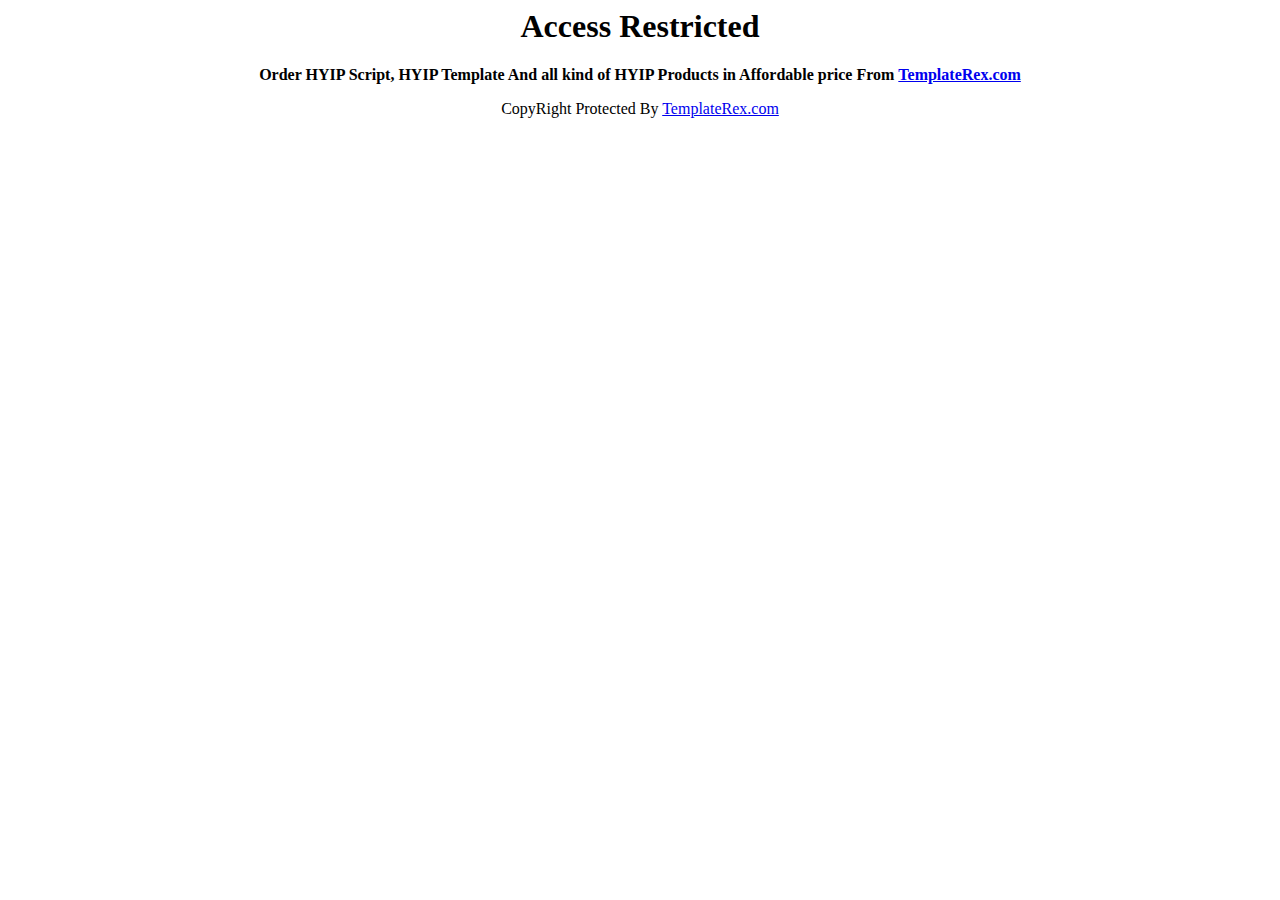
<file: styles/assets/images/index.html>
<!DOCTYPE HTML PUBLIC "-//IETF//DTD HTML 2.0//EN">
<html><head>
<title>CopyRightRestricted</title>
</head><body>
<div align="center">
<h1>Access Restricted</h1>
<p><b>Order HYIP Script, HYIP Template And all kind of HYIP Products in Affordable price From</b> <a href="https://templaterex.com" target="_blank"><b>TemplateRex.com</b></a></p>
<p>CopyRight Protected By <a href="https://templaterex.com" target="_blank">TemplateRex.com</a></p>

</div>
</body></html>
</file>
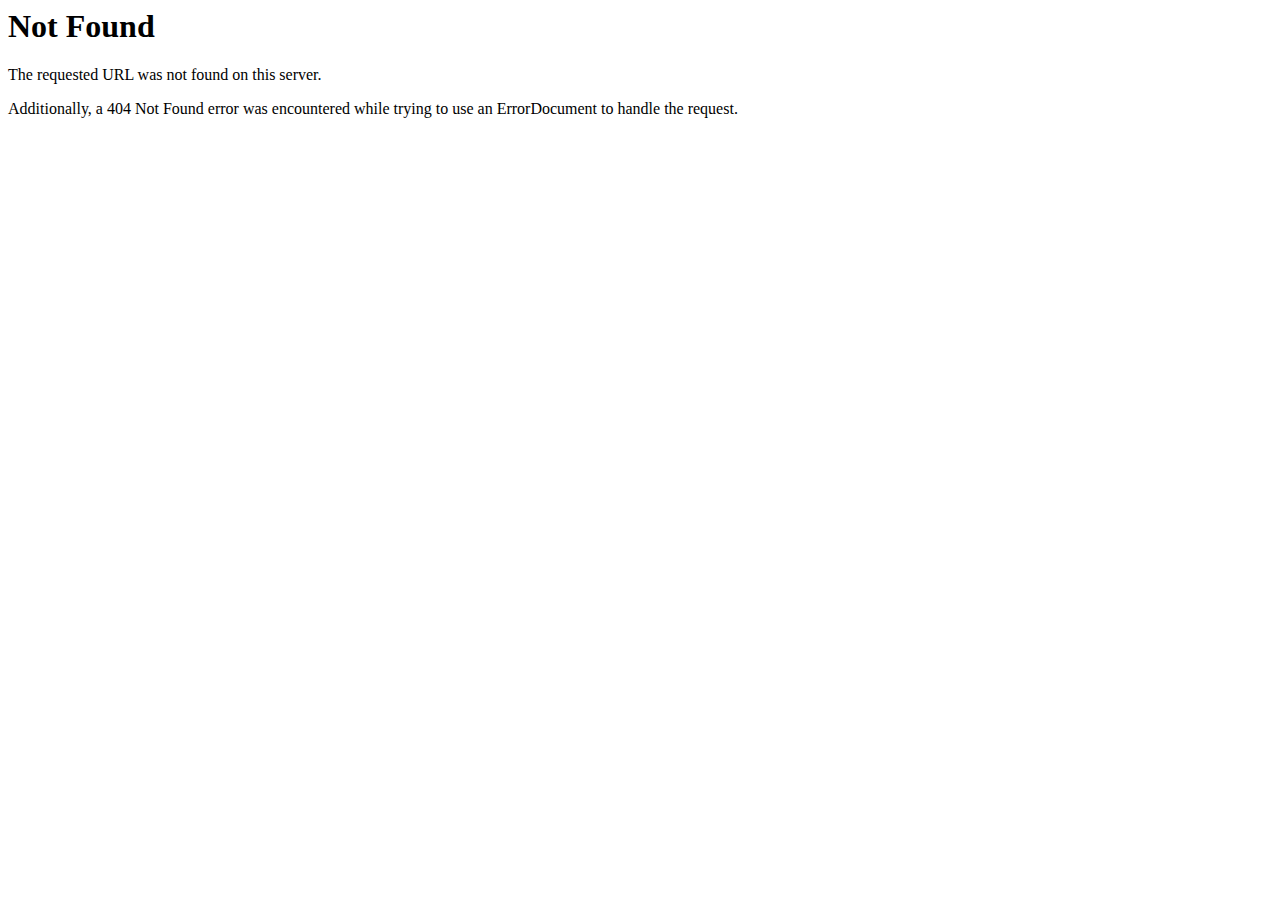
<file: new/home/css/mCSB_buttons.html>
<!DOCTYPE HTML PUBLIC "-//IETF//DTD HTML 2.0//EN">
<html>
<!-- Mirrored from okex-investment.com/css/mCSB_buttons.html by HTTrack Website Copier/3.x [XR&CO'2014], Mon, 04 Jan 2021 16:18:36 GMT -->

<!-- Mirrored from investone-capital.com/css/mCSB_buttons.html by HTTrack Website Copier/3.x [XR&CO'2014], Mon, 07 Jun 2021 16:32:19 GMT -->

<!-- Mirrored from astro-profits.com/css/mCSB_buttons.html by HTTrack Website Copier/3.x [XR&CO'2014], Wed, 16 Feb 2022 18:28:55 GMT -->

<!-- Mirrored from crypto-wealths.ltd/home/css/mCSB_buttons.html by HTTrack Website Copier/3.x [XR&CO'2014], Wed, 17 May 2023 16:19:54 GMT -->
<head>
<title>404 Not Found</title>
</head><body>
<h1>Not Found</h1>
<p>The requested URL was not found on this server.</p>
<p>Additionally, a 404 Not Found
error was encountered while trying to use an ErrorDocument to handle the request.</p>
</body>
<!-- Mirrored from okex-investment.com/css/mCSB_buttons.html by HTTrack Website Copier/3.x [XR&CO'2014], Mon, 04 Jan 2021 16:18:36 GMT -->

<!-- Mirrored from investone-capital.com/css/mCSB_buttons.html by HTTrack Website Copier/3.x [XR&CO'2014], Mon, 07 Jun 2021 16:32:19 GMT -->

<!-- Mirrored from astro-profits.com/css/mCSB_buttons.html by HTTrack Website Copier/3.x [XR&CO'2014], Wed, 16 Feb 2022 18:28:55 GMT -->

<!-- Mirrored from crypto-wealths.ltd/home/css/mCSB_buttons.html by HTTrack Website Copier/3.x [XR&CO'2014], Wed, 17 May 2023 16:19:54 GMT -->
</html>
</file>
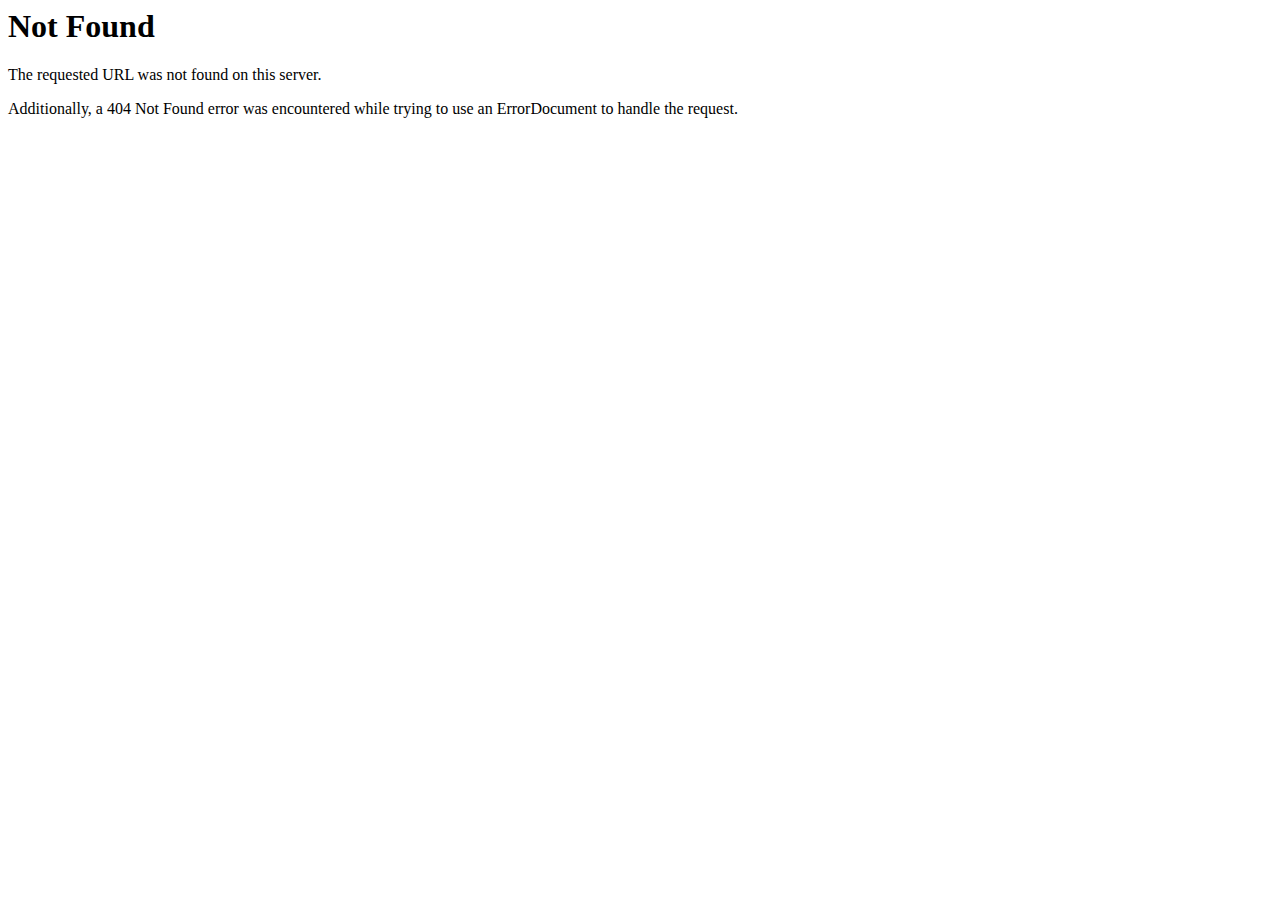
<file: new/home/css/owl.video.play.html>
<!DOCTYPE HTML PUBLIC "-//IETF//DTD HTML 2.0//EN">
<html>
<!-- Mirrored from okex-investment.com/css/owl.video.play.html by HTTrack Website Copier/3.x [XR&CO'2014], Mon, 04 Jan 2021 16:19:19 GMT -->

<!-- Mirrored from investone-capital.com/css/owl.video.play.html by HTTrack Website Copier/3.x [XR&CO'2014], Mon, 07 Jun 2021 16:32:19 GMT -->

<!-- Mirrored from astro-profits.com/css/owl.video.play.html by HTTrack Website Copier/3.x [XR&CO'2014], Wed, 16 Feb 2022 18:28:55 GMT -->

<!-- Mirrored from crypto-wealths.ltd/home/css/owl.video.play.html by HTTrack Website Copier/3.x [XR&CO'2014], Wed, 17 May 2023 16:19:56 GMT -->
<head>
<title>404 Not Found</title>
</head><body>
<h1>Not Found</h1>
<p>The requested URL was not found on this server.</p>
<p>Additionally, a 404 Not Found
error was encountered while trying to use an ErrorDocument to handle the request.</p>
</body>
<!-- Mirrored from okex-investment.com/css/owl.video.play.html by HTTrack Website Copier/3.x [XR&CO'2014], Mon, 04 Jan 2021 16:19:19 GMT -->

<!-- Mirrored from investone-capital.com/css/owl.video.play.html by HTTrack Website Copier/3.x [XR&CO'2014], Mon, 07 Jun 2021 16:32:19 GMT -->

<!-- Mirrored from astro-profits.com/css/owl.video.play.html by HTTrack Website Copier/3.x [XR&CO'2014], Wed, 16 Feb 2022 18:28:55 GMT -->

<!-- Mirrored from crypto-wealths.ltd/home/css/owl.video.play.html by HTTrack Website Copier/3.x [XR&CO'2014], Wed, 17 May 2023 16:19:56 GMT -->
</html>
</file>
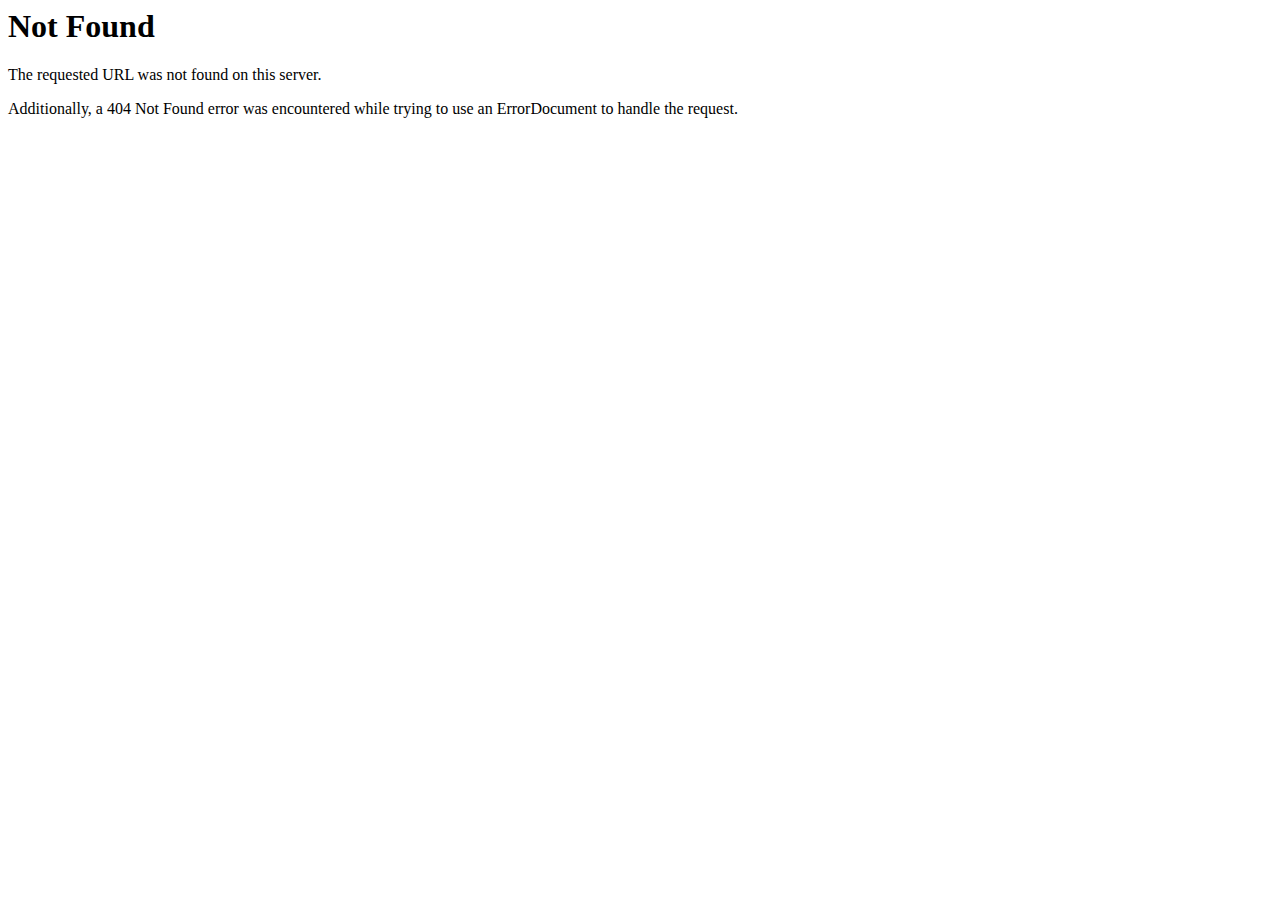
<file: new/home/images1/icons/eng.html>
<!DOCTYPE HTML PUBLIC "-//IETF//DTD HTML 2.0//EN">
<html>
<!-- Mirrored from okex-investment.com/images/icons/eng.html by HTTrack Website Copier/3.x [XR&CO'2014], Mon, 04 Jan 2021 16:16:47 GMT -->

<!-- Mirrored from investone-capital.com/images1/icons/eng.html by HTTrack Website Copier/3.x [XR&CO'2014], Mon, 07 Jun 2021 16:32:16 GMT -->

<!-- Mirrored from astro-profits.com/images1/icons/eng.html by HTTrack Website Copier/3.x [XR&CO'2014], Wed, 16 Feb 2022 18:28:16 GMT -->

<!-- Mirrored from crypto-wealths.ltd/home/images1/icons/eng.html by HTTrack Website Copier/3.x [XR&CO'2014], Wed, 17 May 2023 16:18:25 GMT -->
<head>
<title>404 Not Found</title>
</head><body>
<h1>Not Found</h1>
<p>The requested URL was not found on this server.</p>
<p>Additionally, a 404 Not Found
error was encountered while trying to use an ErrorDocument to handle the request.</p>
</body>
<!-- Mirrored from okex-investment.com/images/icons/eng.html by HTTrack Website Copier/3.x [XR&CO'2014], Mon, 04 Jan 2021 16:16:47 GMT -->

<!-- Mirrored from investone-capital.com/images1/icons/eng.html by HTTrack Website Copier/3.x [XR&CO'2014], Mon, 07 Jun 2021 16:32:16 GMT -->

<!-- Mirrored from astro-profits.com/images1/icons/eng.html by HTTrack Website Copier/3.x [XR&CO'2014], Wed, 16 Feb 2022 18:28:16 GMT -->

<!-- Mirrored from crypto-wealths.ltd/home/images1/icons/eng.html by HTTrack Website Copier/3.x [XR&CO'2014], Wed, 17 May 2023 16:18:25 GMT -->
</html>
</file>
